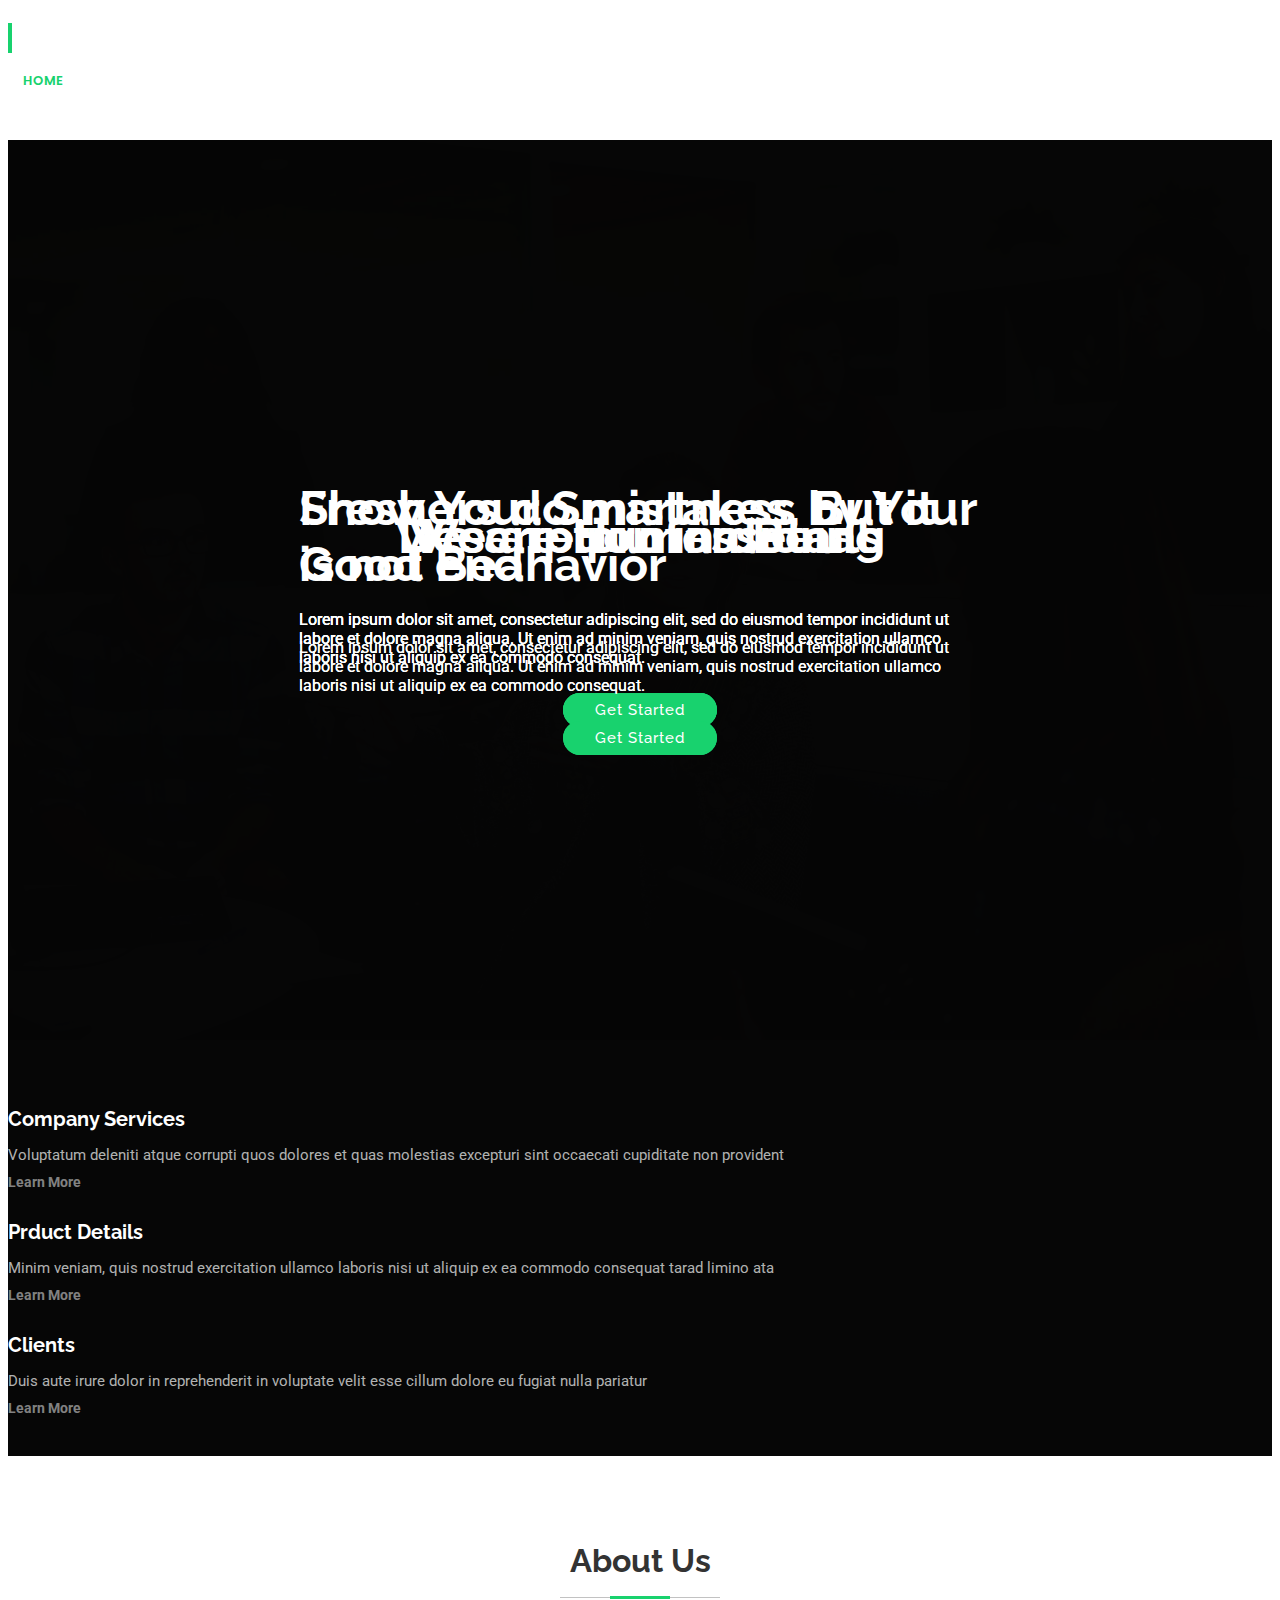
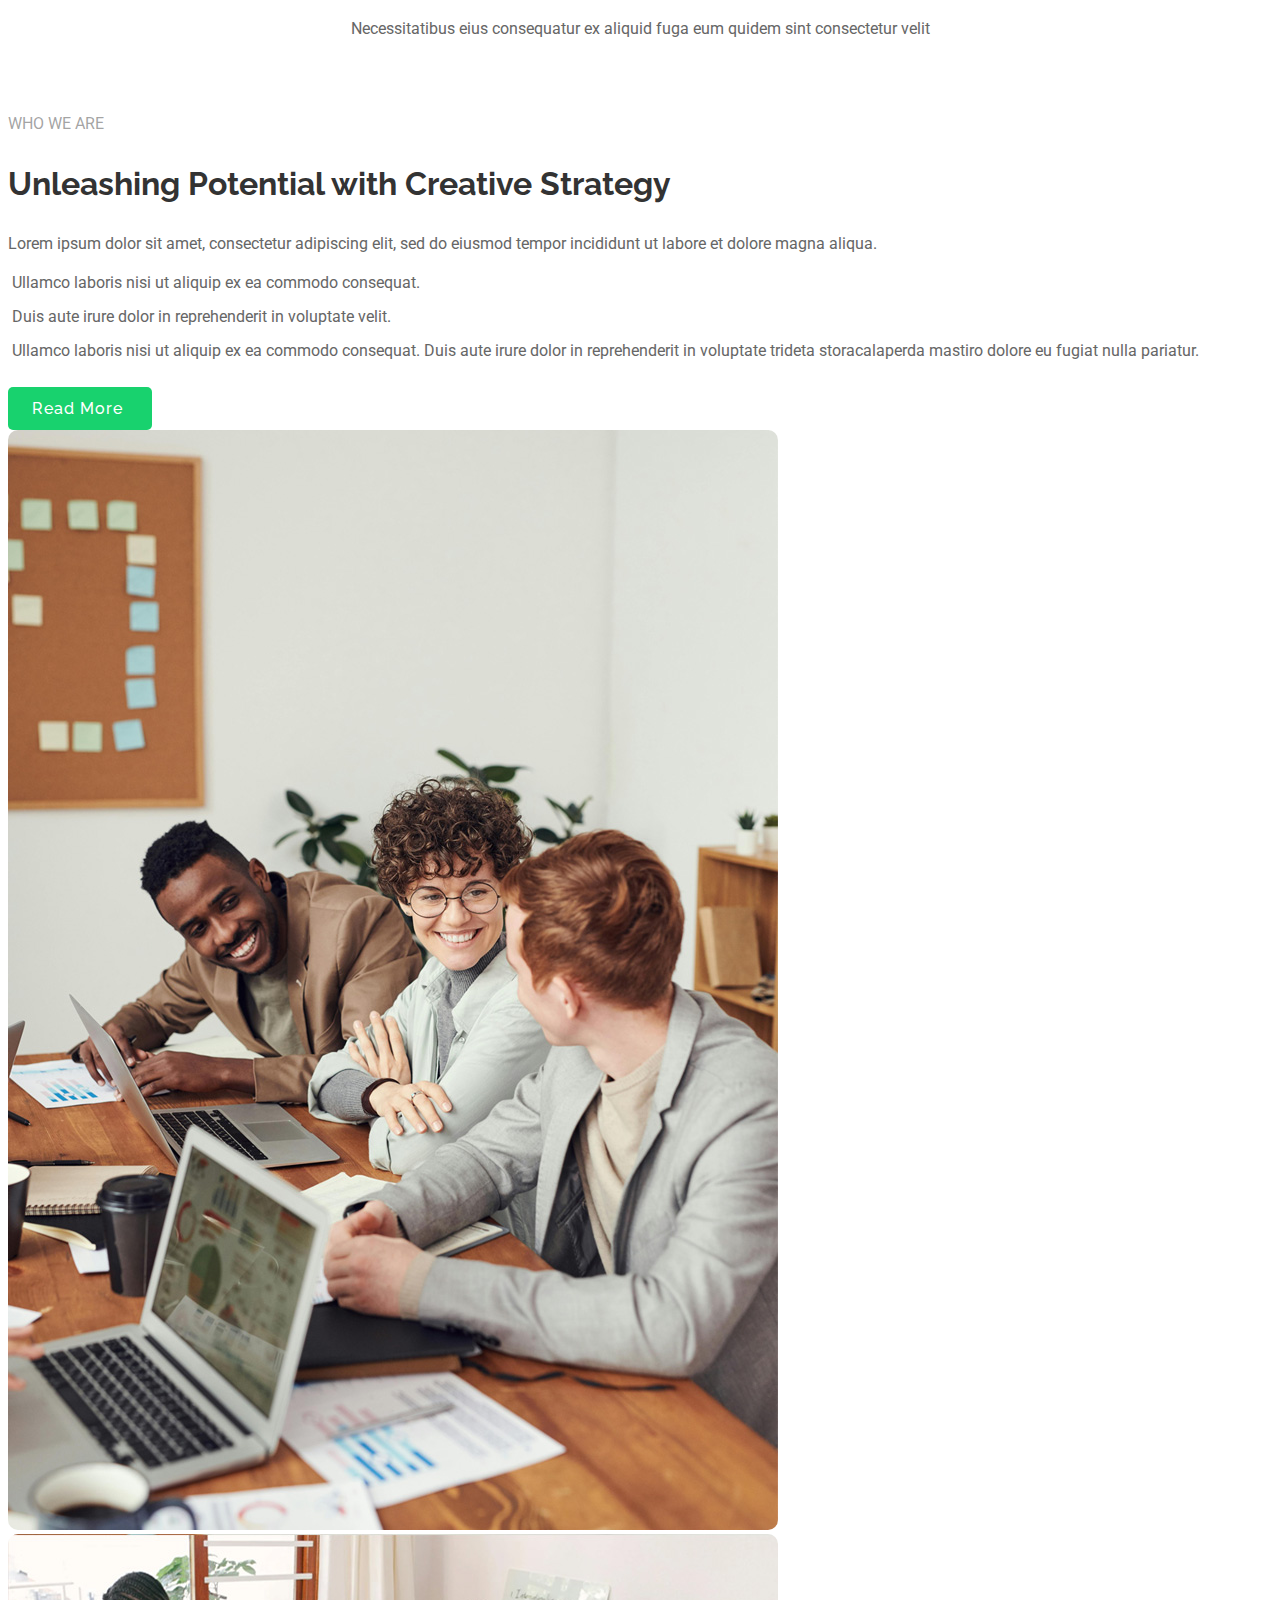
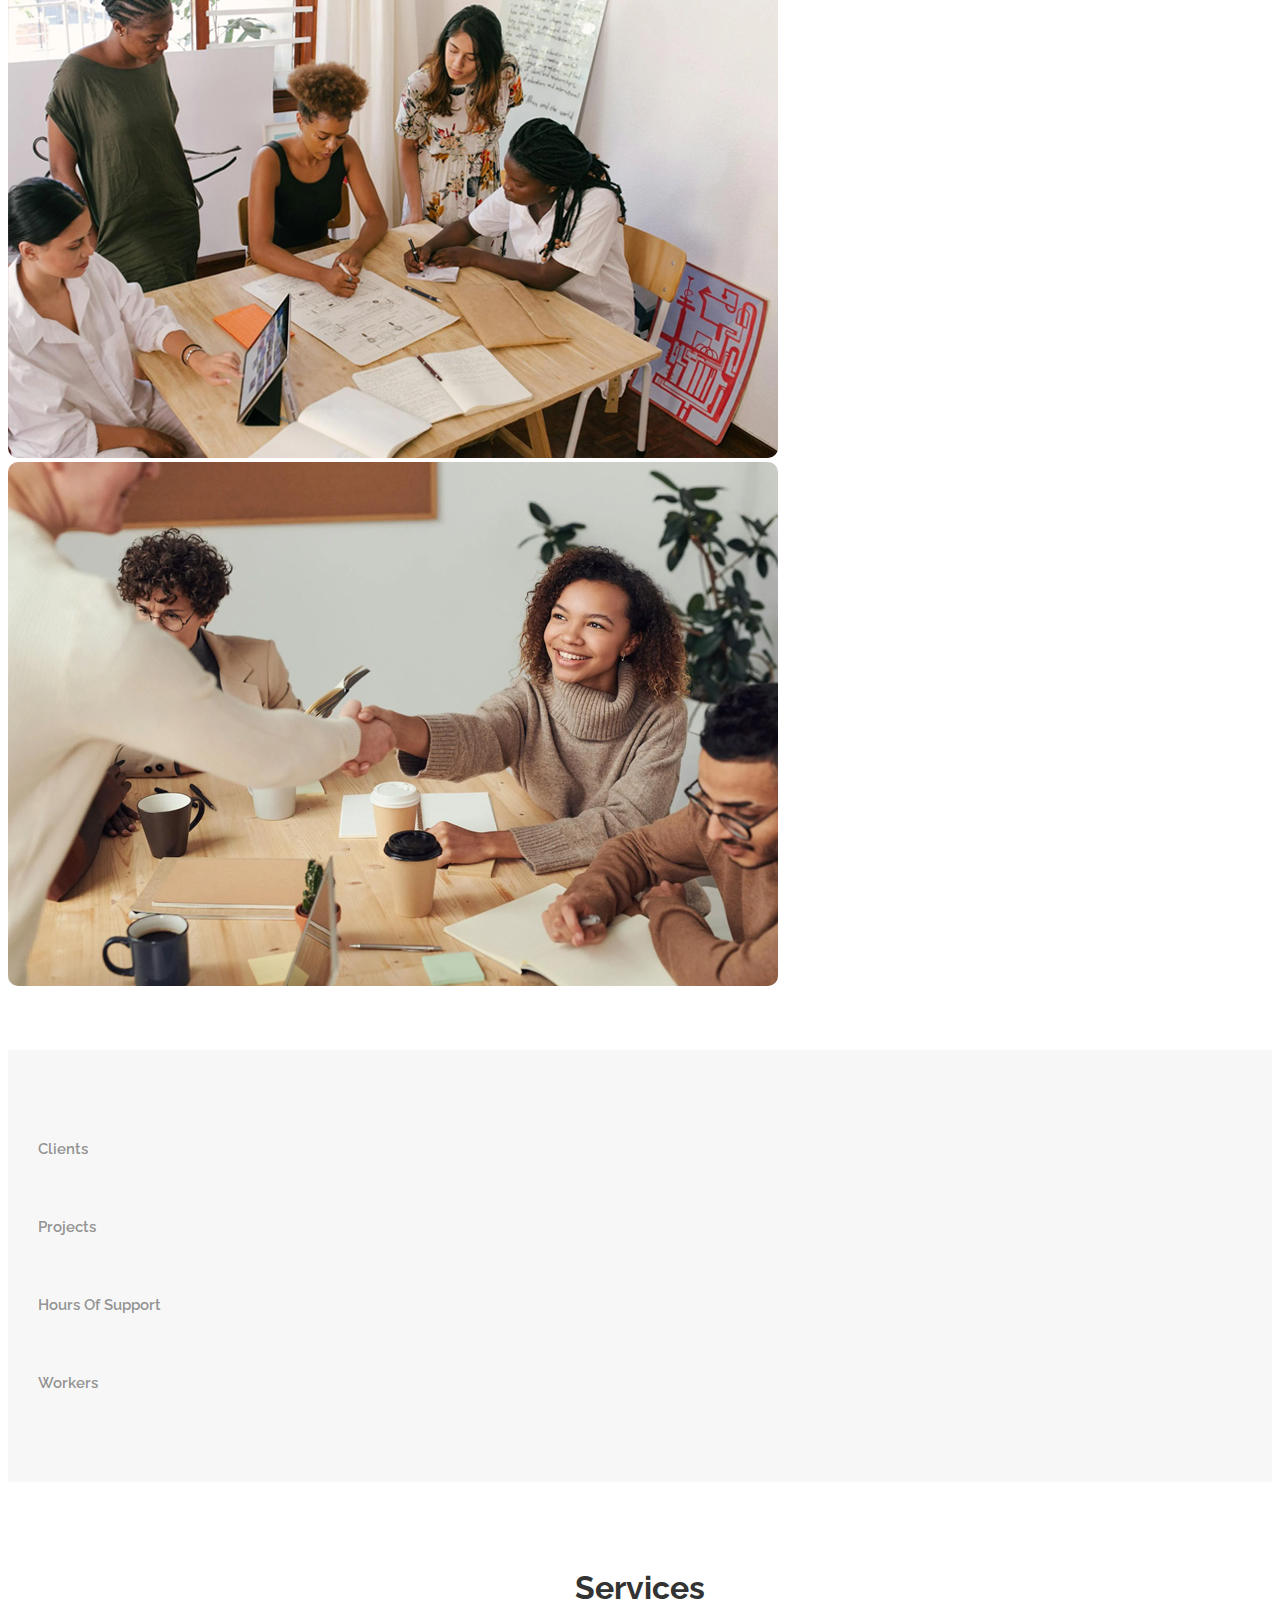
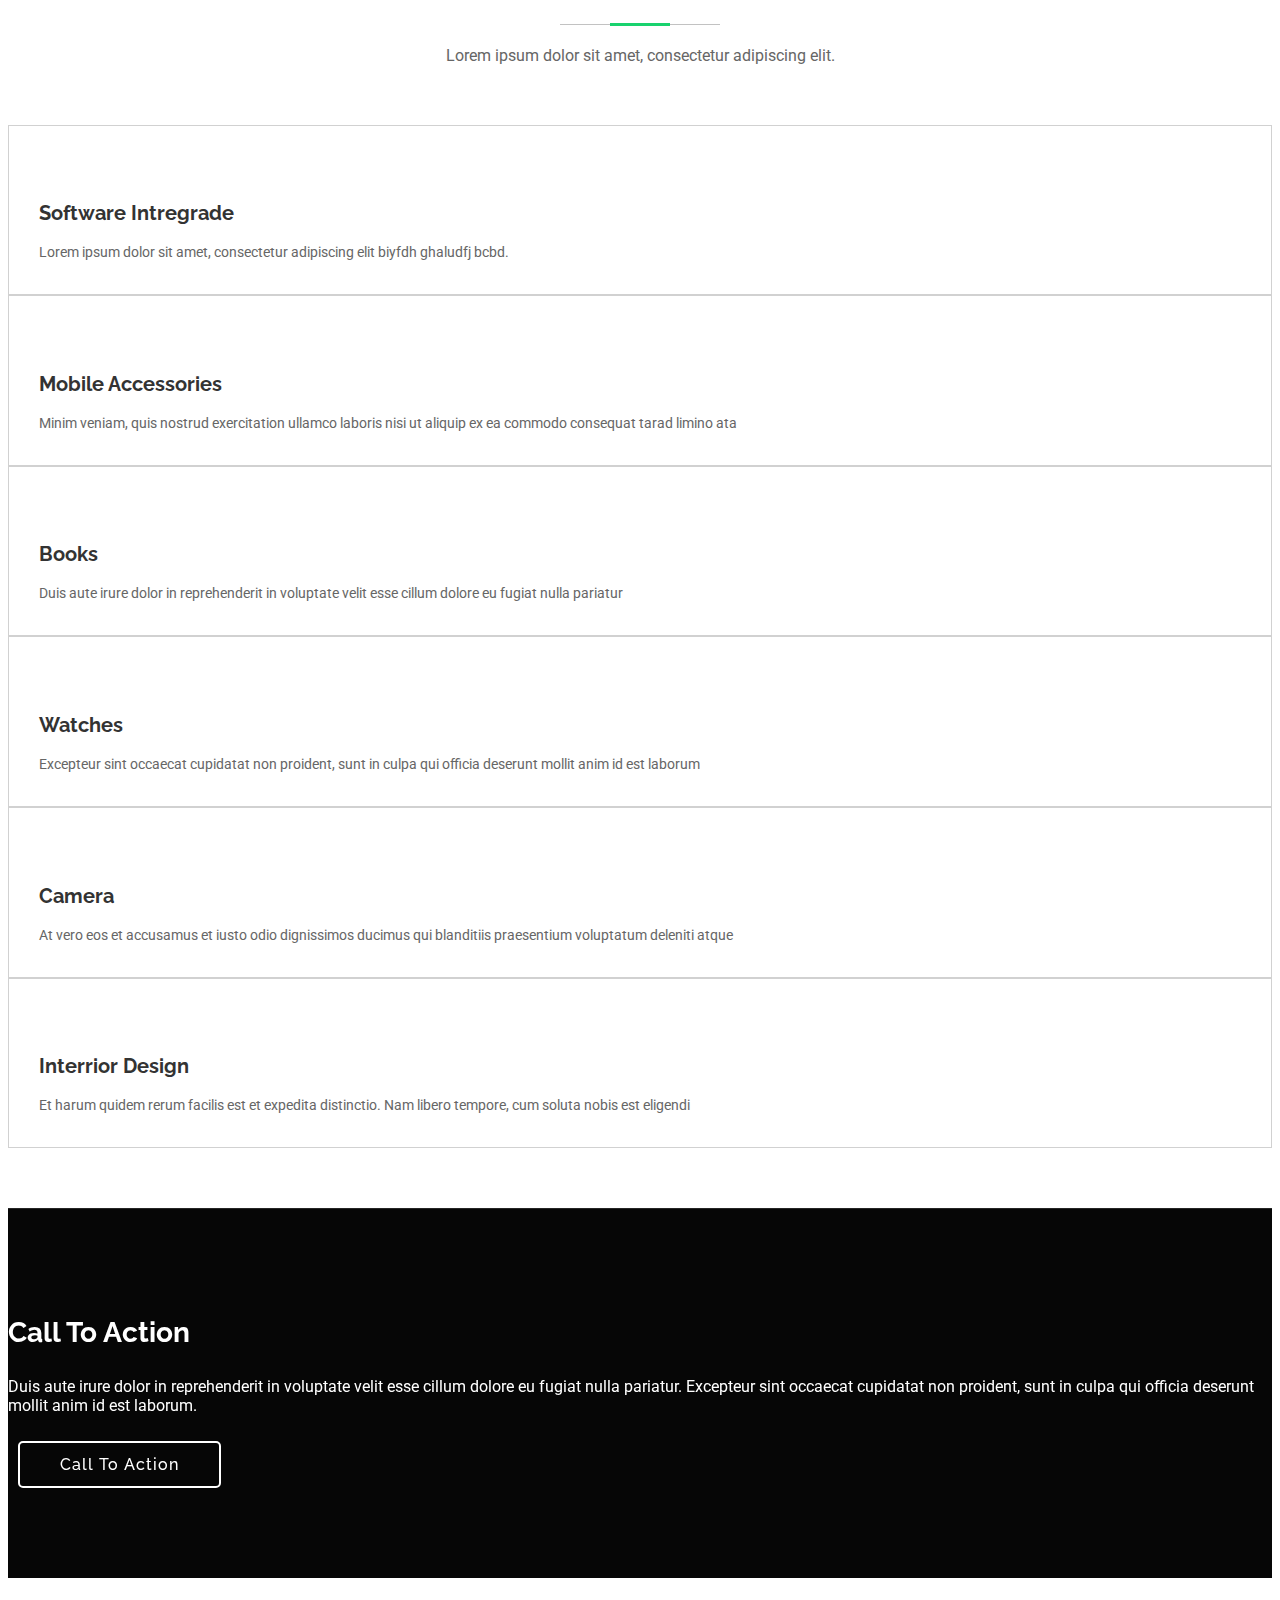
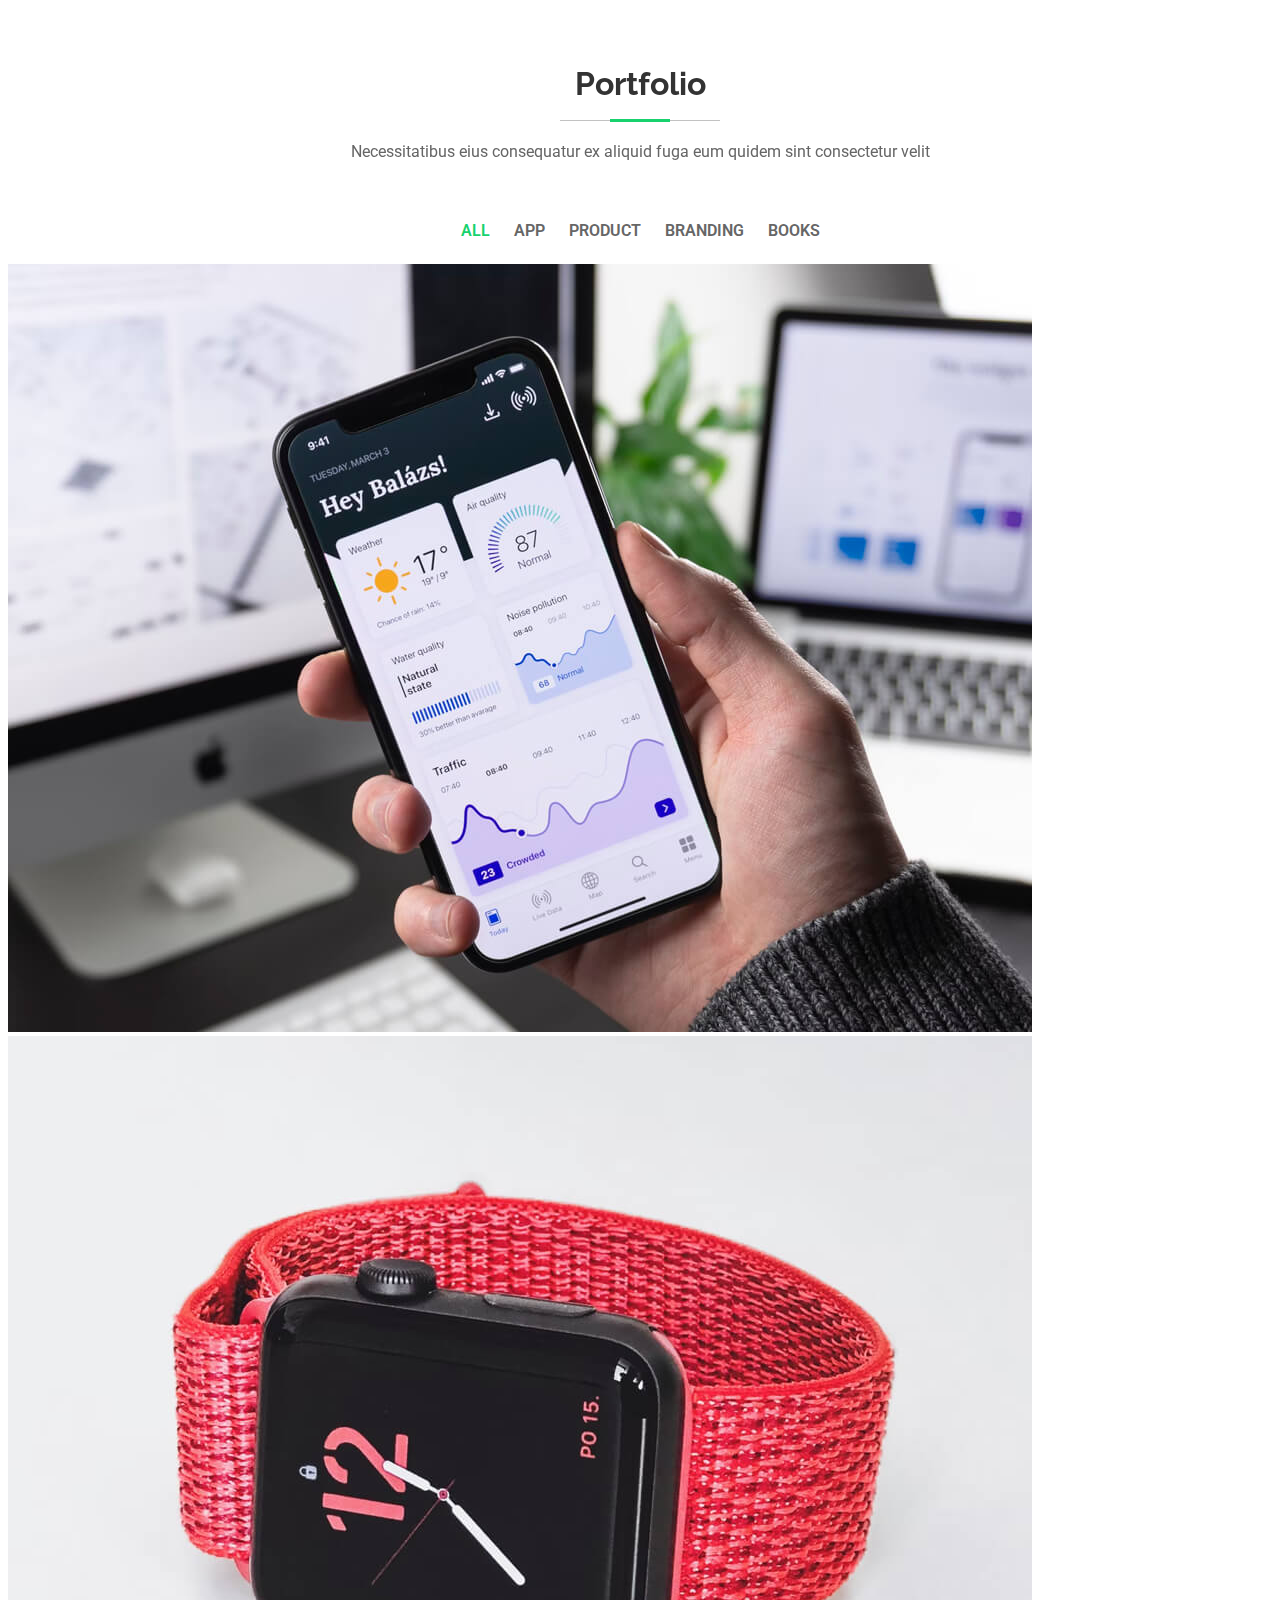
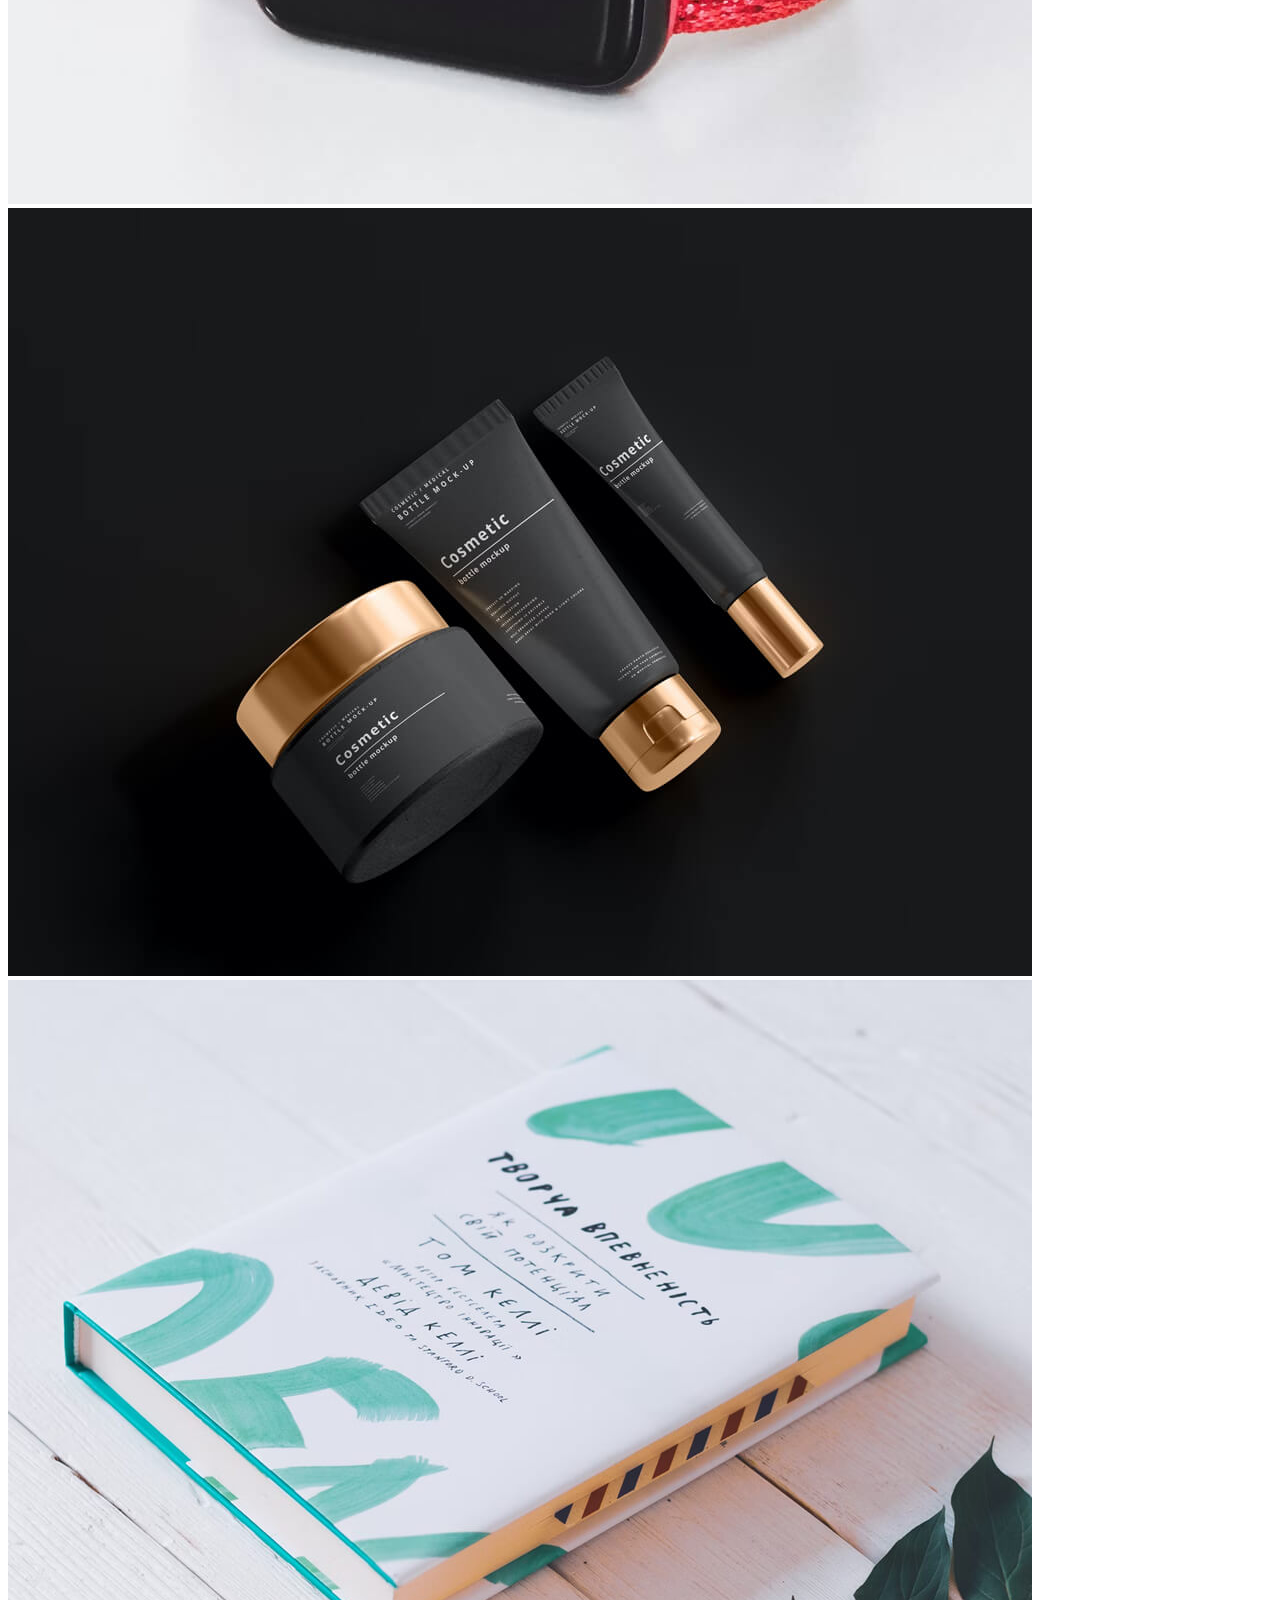
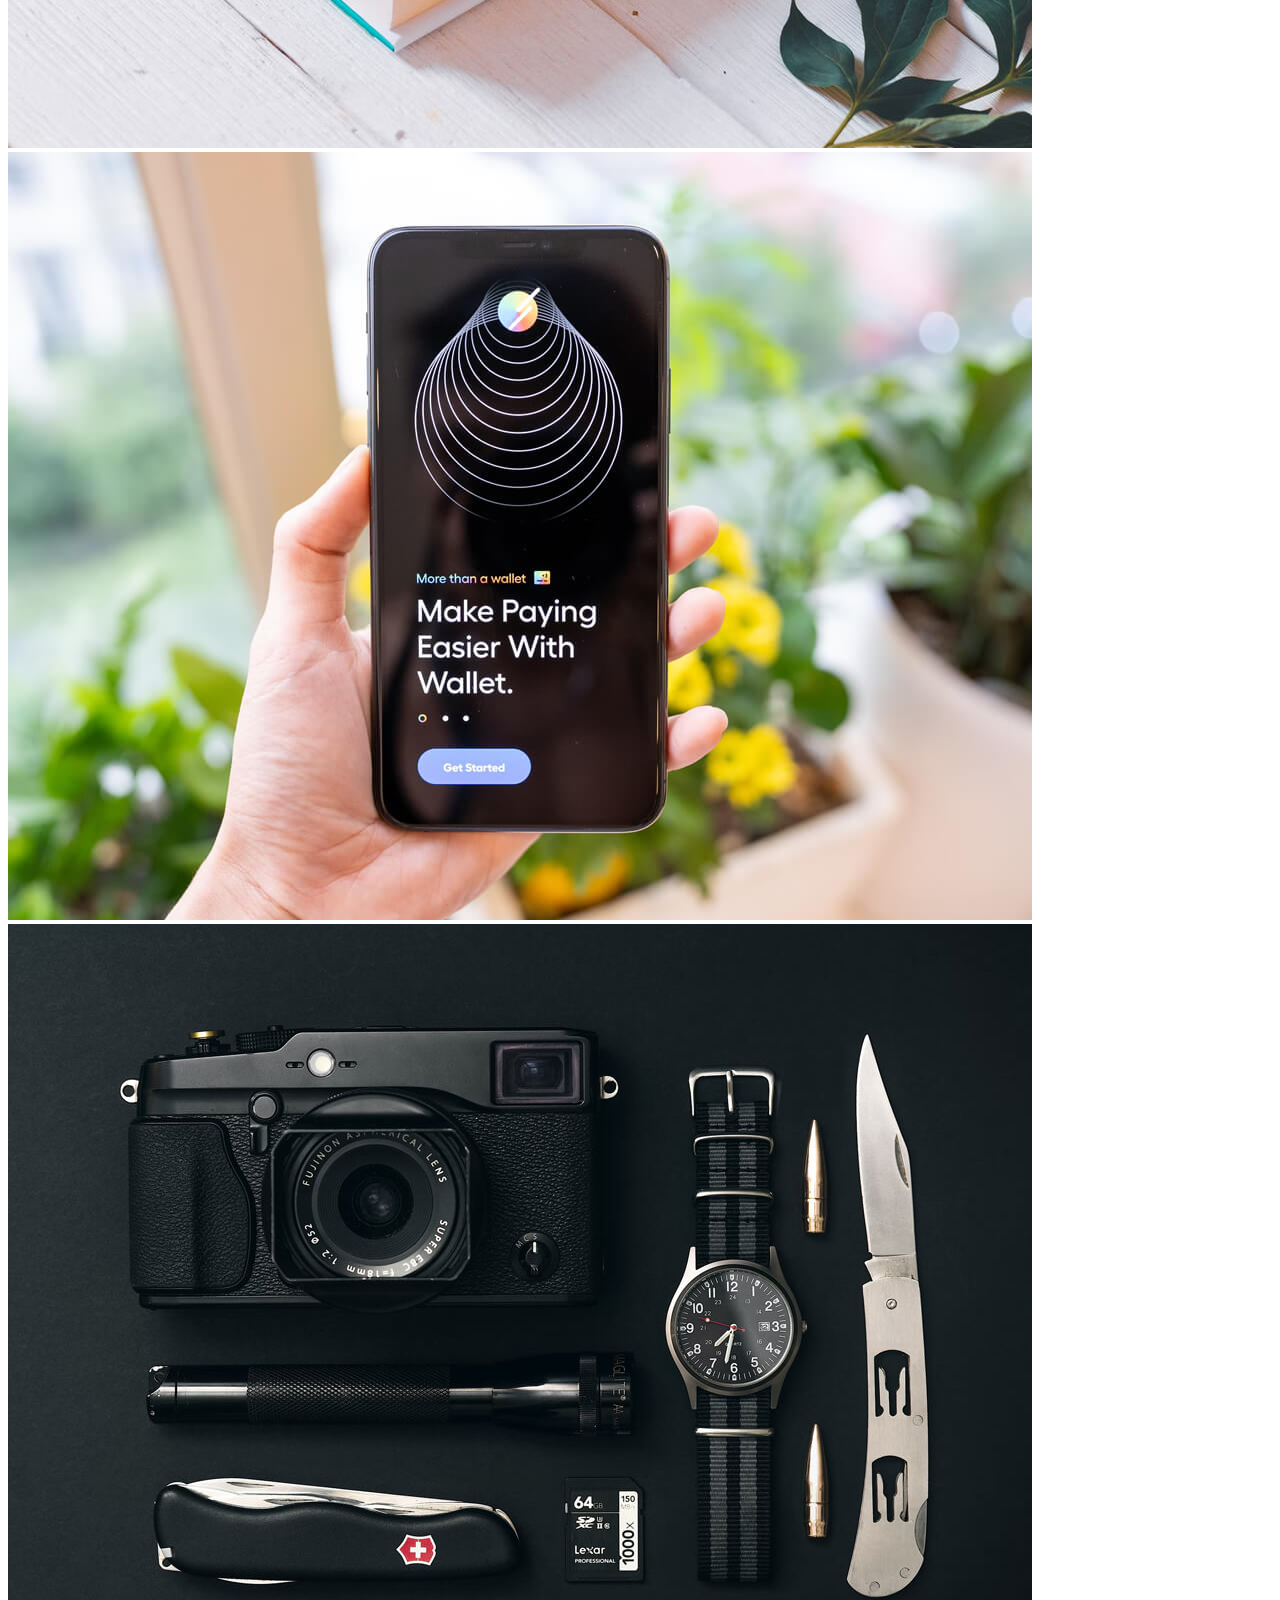
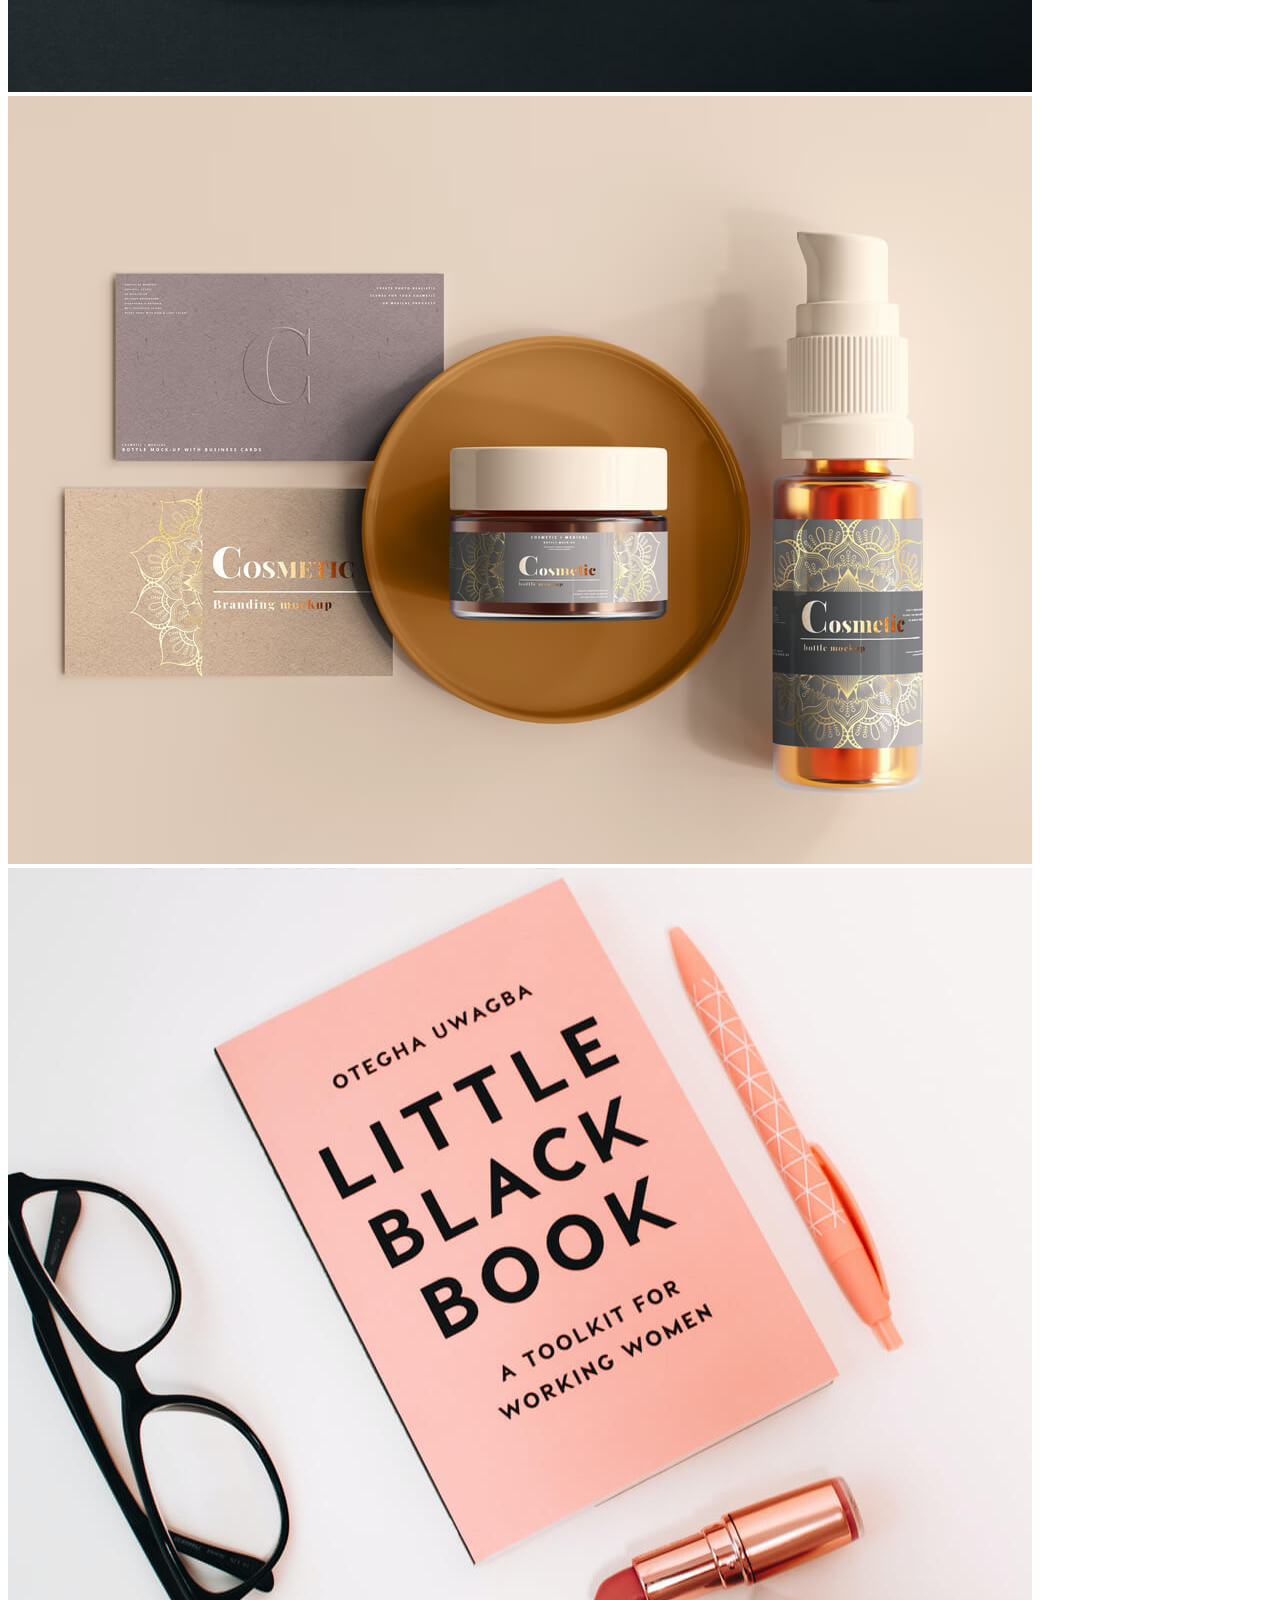
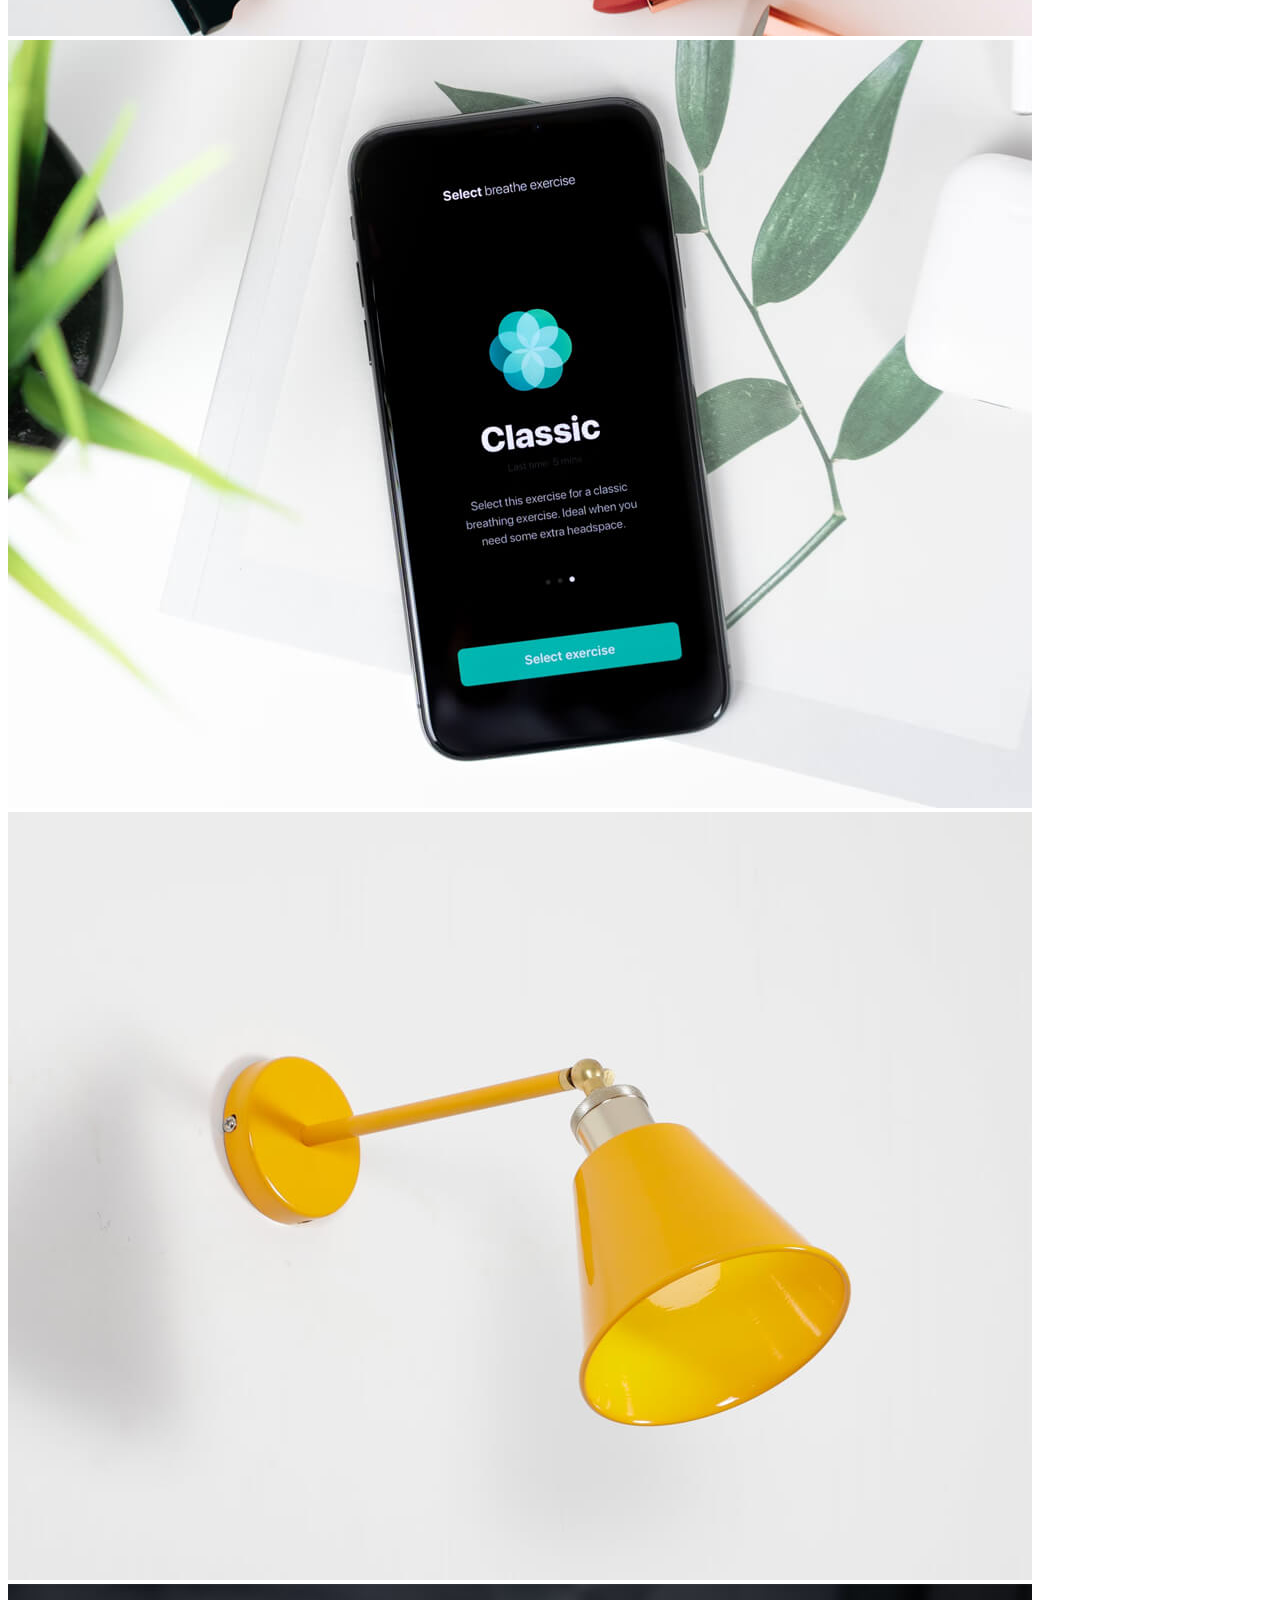
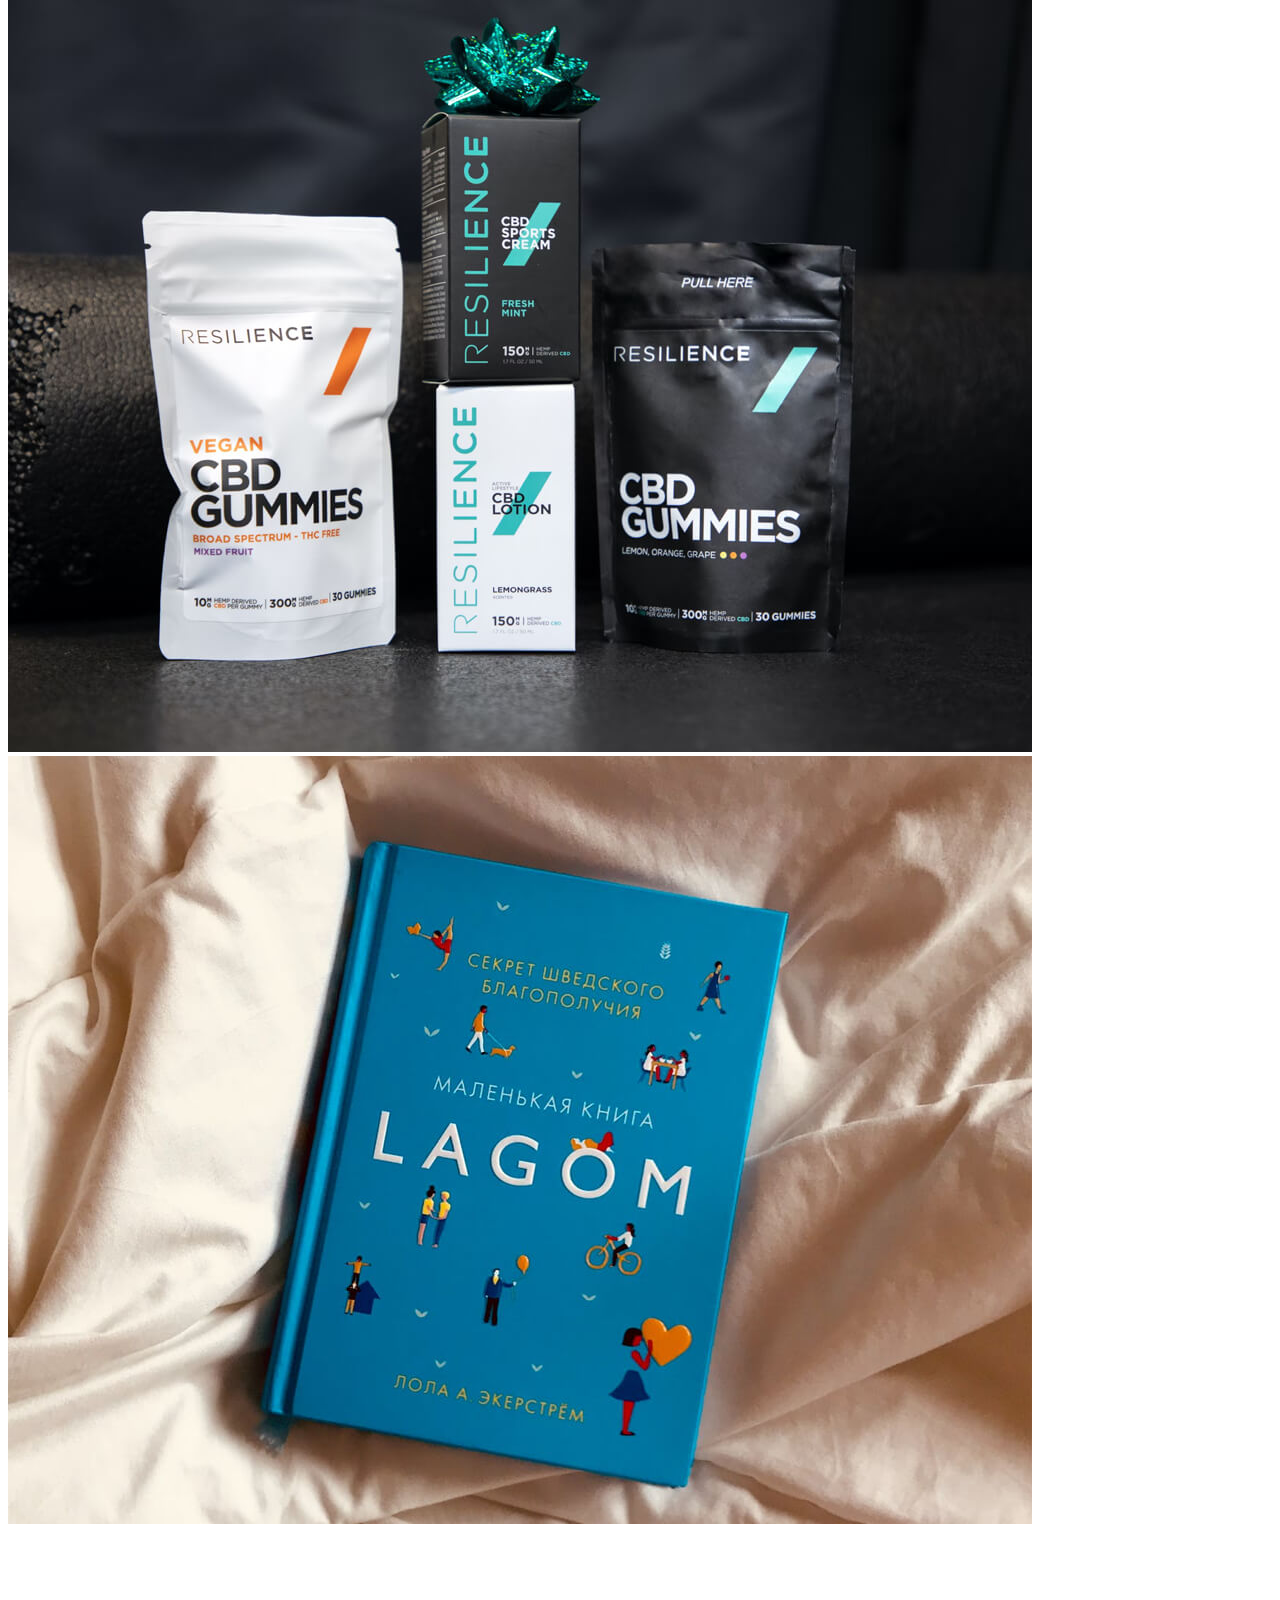
<file: index.html>
<!DOCTYPE html>
<html lang="en">

<head>
  <meta charset="utf-8">
  <meta content="width=device-width, initial-scale=1.0" name="viewport">
  <title>Dreamio Online Wholesale Web page </title>
  <meta name="description" content="">
  <meta name="keywords" content="">

  <!-- Favicons -->
  <link href="img/favicon.png" rel="icon">
  <link href="img/apple-touch-icon.png" rel="apple-touch-icon">

  <!-- Fonts -->
  <link href="https://fonts.googleapis.com" rel="preconnect">
  <link href="https://fonts.gstatic.com" rel="preconnect" crossorigin>
  <link href="https://fonts.googleapis.com/css2?family=Roboto:ital,wght@0,100;0,300;0,400;0,500;0,700;0,900;1,100;1,300;1,400;1,500;1,700;1,900&family=Poppins:ital,wght@0,100;0,200;0,300;0,400;0,500;0,600;0,700;0,800;0,900;1,100;1,200;1,300;1,400;1,500;1,600;1,700;1,800;1,900&family=Raleway:ital,wght@0,100;0,200;0,300;0,400;0,500;0,600;0,700;0,800;0,900;1,100;1,200;1,300;1,400;1,500;1,600;1,700;1,800;1,900&display=swap" rel="stylesheet">

  <!-- CDN CSS Files -->
  <link href="https://cdn.jsdelivr.net/npm/bootstrap@5.0.2/dist/css/bootstrap.min.css" rel="stylesheet" integrity="sha384-EVSTQN3/azprG1Anm3QDgpJLIm9Nao0Yz1ztcQTwFspd3yD65VohhpuuCOmLASjC" crossorigin="anonymous">

  <!-- CDN CSS Files -->
   <script src="https://cdn.jsdelivr.net/npm/bootstrap@5.0.2/dist/js/bootstrap.bundle.min.js" integrity="sha384-MrcW6ZMFYlzcLA8Nl+NtUVF0sA7MsXsP1UyJoMp4YLEuNSfAP+JcXn/tWtIaxVXM" crossorigin="anonymous"></script>
  <!-- Main CSS File -->
  <link href="css/main.css" rel="stylesheet">


</head>

<body class="index-page">

  <header id="header" class="header d-flex align-items-center fixed-top">
    <div class="container-fluid container-xl position-relative d-flex align-items-center justify-content-between">

      <a href="index.html" class="logo d-flex align-items-center">
        <!-- Uncomment the line below if you also wish to use an image logo -->
        <!-- <img src="img/logo.png" alt=""> -->
        <h1 class="sitename">Dreamio</h1>
      </a>

      <nav id="navmenu" class="navmenu">
        <ul>
          <li><a href="#hero" class="active">Home</a></li>
          <li><a href="#about">About</a></li>
          <li><a href="#services">Services</a></li>
          <li><a href="#portfolio">Portfolio</a></li>
          <li><a href="#team">Team</a></li>
          <li><a href="#pricing">Blog</a></li>
          <li class="dropdown"><a href="#"><span>Dropdown</span> <i class="bi bi-chevron-down toggle-dropdown"></i></a>
            <ul>
              <li><a href="#">Dropdown 1</a></li>
              <li class="dropdown"><a href="#"><span>Deep Dropdown</span> <i class="bi bi-chevron-down toggle-dropdown"></i></a>
                <ul>
                  <li><a href="#">Deep Dropdown 1</a></li>
                  <li><a href="#">Deep Dropdown 2</a></li>
                  <li><a href="#">Deep Dropdown 3</a></li>
                  <li><a href="#">Deep Dropdown 4</a></li>
                  <li><a href="#">Deep Dropdown 5</a></li>
                </ul>
              </li>
              <li><a href="#">Dropdown 2</a></li>
              <li><a href="#">Dropdown 3</a></li>
              <li><a href="#">Dropdown 4</a></li>
            </ul>
          </li>
          <li><a href="#contact">Contact</a></li>
        </ul>
        <i class="mobile-nav-toggle d-xl-none bi bi-list"></i>
      </nav>

    </div>
  </header>

  <main class="main">

    <!-- Hero Section -->
    <section id="hero" class="hero section dark-background">

      <div id="hero-carousel" class="carousel slide carousel-fade" data-bs-ride="carousel" data-bs-interval="5000">

        <div class="carousel-item active">
          <img src="img/hero-carousel/hero-carousel-1.jpg" alt="">
          <div class="carousel-container">
            <h2>We are professional</h2>
            <p>Lorem ipsum dolor sit amet, consectetur adipiscing elit, sed do eiusmod tempor incididunt ut labore et dolore magna aliqua. Ut enim ad minim veniam, quis nostrud exercitation ullamco laboris nisi ut aliquip ex ea commodo consequat.</p>
            <a href="#featured-services" class="btn-get-started">Get Started</a>
          </div>
        </div><!-- End Carousel Item -->

        <div class="carousel-item">
          <img src="img/hero-carousel/hero-carousel-2.jpg" alt="">
          <div class="carousel-container">
            <h2>We are Human Being</h2>
            <p>Lorem ipsum dolor sit amet, consectetur adipiscing elit, sed do eiusmod tempor incididunt ut labore et dolore magna aliqua. Ut enim ad minim veniam, quis nostrud exercitation ullamco laboris nisi ut aliquip ex ea commodo consequat.</p>
            <a href="#featured-services" class="btn-get-started">Get Started</a>
          </div>
        </div><!-- End Carousel Item -->

        <div class="carousel-item">
          <img src="img/hero-carousel/hero-carousel-3.jpg" alt="">
          <div class="carousel-container">
            <h2>Freshers do mistakes, But it is not end </h2>
            <p>Lorem ipsum dolor sit amet, consectetur adipiscing elit, sed do eiusmod tempor incididunt ut labore et dolore magna aliqua. Ut enim ad minim veniam, quis nostrud exercitation ullamco laboris nisi ut aliquip ex ea commodo consequat.</p>
            <a href="#featured-services" class="btn-get-started">Get Started</a>
          </div>
        </div><!-- End Carousel Item -->

        <div class="carousel-item">
          <img src="img/hero-carousel/hero-carousel-4.jpg" alt="">
          <div class="carousel-container">
            <h2>Description in details</h2>
            <p>Lorem ipsum dolor sit amet, consectetur adipiscing elit, sed do eiusmod tempor incididunt ut labore et dolore magna aliqua. Ut enim ad minim veniam, quis nostrud exercitation ullamco laboris nisi ut aliquip ex ea commodo consequat.</p>
            <a href="#featured-services" class="btn-get-started">Get Started</a>
          </div>
        </div><!-- End Carousel Item -->

        <div class="carousel-item">
          <img src="img/hero-carousel/hero-carousel-5.jpg" alt="">
          <div class="carousel-container">
            <h2>Show Your Smartness by Your Good Beahavior</h2>
            <p>Lorem ipsum dolor sit amet, consectetur adipiscing elit, sed do eiusmod tempor incididunt ut labore et dolore magna aliqua. Ut enim ad minim veniam, quis nostrud exercitation ullamco laboris nisi ut aliquip ex ea commodo consequat.</p>
            <a href="#featured-services" class="btn-get-started">Get Started</a>
          </div>
        </div><!-- End Carousel Item -->

        <a class="carousel-control-prev" href="#hero-carousel" role="button" data-bs-slide="prev">
          <span class="carousel-control-prev-icon bi bi-chevron-left" aria-hidden="true"></span>
        </a>

        <a class="carousel-control-next" href="#hero-carousel" role="button" data-bs-slide="next">
          <span class="carousel-control-next-icon bi bi-chevron-right" aria-hidden="true"></span>
        </a>

        <ol class="carousel-indicators"></ol>

      </div>

    </section><!-- /Hero Section -->

    <!-- Featured Services Section -->
    <section id="featured-services" class="featured-services section dark-background">

      <div class="container">

        <div class="row gy-4">

          <div class="col-lg-4 col-md-6 service-item d-flex" data-aos="fade-up" data-aos-delay="100">
            <div class="icon flex-shrink-0"><i class="bi bi-briefcase"></i></div>
            <div>
              <h4 class="title">Company Services</h4>
              <p class="description">Voluptatum deleniti atque corrupti quos dolores et quas molestias excepturi sint occaecati cupiditate non provident</p>
              <a href="service-details.html" class="readmore stretched-link"><span>Learn More</span><i class="bi bi-arrow-right"></i></a>
            </div>
          </div>
          <!-- End Service Item -->

          <div class="col-lg-4 col-md-6 service-item d-flex" data-aos="fade-up" data-aos-delay="200">
            <div class="icon flex-shrink-0"><i class="bi bi-card-checklist"></i></div>
            <div>
              <h4 class="title">Prduct Details</h4>
              <p class="description">Minim veniam, quis nostrud exercitation ullamco laboris nisi ut aliquip ex ea commodo consequat tarad limino ata</p>
              <a href="service-details.html" class="readmore stretched-link"><span>Learn More</span><i class="bi bi-arrow-right"></i></a>
            </div>
          </div><!-- End Service Item -->

          <div class="col-lg-4 col-md-6 service-item d-flex" data-aos="fade-up" data-aos-delay="300">
            <div class="icon flex-shrink-0"><i class="bi bi-bar-chart"></i></div>
            <div>
              <h4 class="title">Clients</h4>
              <p class="description">Duis aute irure dolor in reprehenderit in voluptate velit esse cillum dolore eu fugiat nulla pariatur</p>
              <a href="service-details.html" class="readmore stretched-link"><span>Learn More</span><i class="bi bi-arrow-right"></i></a>
            </div>
          </div><!-- End Service Item -->

        </div>

      </div>

    </section><!-- /Featured Services Section -->

    <!-- About Section -->
    <section id="about" class="about section">

      <!-- Section Title -->
      <div class="container section-title" data-aos="fade-up">
        <h2>About Us</h2>
        <p>Necessitatibus eius consequatur ex aliquid fuga eum quidem sint consectetur velit</p>
      </div><!-- End Section Title -->

      <div class="container">

        <div class="row gy-4">

          <div class="col-lg-6 content" data-aos="fade-up" data-aos-delay="100">
            <p class="who-we-are">Who We Are</p>
            <h3>Unleashing Potential with Creative Strategy</h3>
            <p class="fst-italic">
              Lorem ipsum dolor sit amet, consectetur adipiscing elit, sed do eiusmod tempor incididunt ut labore et dolore
              magna aliqua.
            </p>
            <ul>
              <li><i class="bi bi-check-circle"></i> <span>Ullamco laboris nisi ut aliquip ex ea commodo consequat.</span></li>
              <li><i class="bi bi-check-circle"></i> <span>Duis aute irure dolor in reprehenderit in voluptate velit.</span></li>
              <li><i class="bi bi-check-circle"></i> <span>Ullamco laboris nisi ut aliquip ex ea commodo consequat. Duis aute irure dolor in reprehenderit in voluptate trideta storacalaperda mastiro dolore eu fugiat nulla pariatur.</span></li>
            </ul>
            <a href="#" class="read-more"><span>Read More</span><i class="bi bi-arrow-right"></i></a>
          </div>

          <div class="col-lg-6 about-images" data-aos="fade-up" data-aos-delay="200">
            <div class="row gy-4">
              <div class="col-lg-6">
                <img src="img/about-company-1.jpg" class="img-fluid" alt="">
              </div>
              <div class="col-lg-6">
                <div class="row gy-4">
                  <div class="col-lg-12">
                    <img src="img/about-company-2.jpg" class="img-fluid" alt="">
                  </div>
                  <div class="col-lg-12">
                    <img src="img/about-company-3.jpg" class="img-fluid" alt="">
                  </div>
                </div>
              </div>
            </div>

          </div>

        </div>

      </div>
    </section><!-- /About Section -->

    <!-- Stats Section -->
    <section id="stats" class="stats section light-background">

      <div class="container" data-aos="fade-up" data-aos-delay="100">

        <div class="row gy-4">

          <div class="col-lg-3 col-md-6">
            <div class="stats-item text-center w-100 h-100">
              <span data-purecounter-start="0" data-purecounter-end="232" data-purecounter-duration="1" class="purecounter"></span>
              <p>Clients</p>
            </div>
          </div><!-- End Stats Item -->

          <div class="col-lg-3 col-md-6">
            <div class="stats-item text-center w-100 h-100">
              <span data-purecounter-start="0" data-purecounter-end="521" data-purecounter-duration="1" class="purecounter"></span>
              <p>Projects</p>
            </div>
          </div><!-- End Stats Item -->

          <div class="col-lg-3 col-md-6">
            <div class="stats-item text-center w-100 h-100">
              <span data-purecounter-start="0" data-purecounter-end="1453" data-purecounter-duration="1" class="purecounter"></span>
              <p>Hours Of Support</p>
            </div>
          </div><!-- End Stats Item -->

          <div class="col-lg-3 col-md-6">
            <div class="stats-item text-center w-100 h-100">
              <span data-purecounter-start="0" data-purecounter-end="32" data-purecounter-duration="1" class="purecounter"></span>
              <p>Workers</p>
            </div>
          </div><!-- End Stats Item -->

        </div>

      </div>

    </section><!-- /Stats Section -->

    <!-- Services Section -->
    <section id="services" class="services section">

      <!-- Section Title -->
      <div class="container section-title" data-aos="fade-up">
        <h2>Services</h2>
        <p>Lorem ipsum dolor sit amet, consectetur adipiscing elit.</p>
      </div><!-- End Section Title -->

      <div class="container">

        <div class="row gy-4">

          <div class="col-md-6" data-aos="fade-up" data-aos-delay="100">
            <div class="service-item d-flex position-relative h-100">
              <i class="bi bi-briefcase icon flex-shrink-0"></i>
              <div>
                <h4 class="title"><a href="service-details.html" class="stretched-link">Software Intregrade</a></h4>
                <p class="description">Lorem ipsum dolor sit amet, consectetur adipiscing elit biyfdh ghaludfj bcbd.</p>
              </div>
            </div>
          </div><!-- End Service Item -->

          <div class="col-md-6" data-aos="fade-up" data-aos-delay="200">
            <div class="service-item d-flex position-relative h-100">
              <i class="bi bi-card-checklist icon flex-shrink-0"></i>
              <div>
                <h4 class="title"><a href="service-details.html" class="stretched-link">Mobile Accessories</a></h4>
                <p class="description">Minim veniam, quis nostrud exercitation ullamco laboris nisi ut aliquip ex ea commodo consequat tarad limino ata</p>
              </div>
            </div>
          </div><!-- End Service Item -->

          <div class="col-md-6" data-aos="fade-up" data-aos-delay="300">
            <div class="service-item d-flex position-relative h-100">
              <i class="bi bi-bar-chart icon flex-shrink-0"></i>
              <div>
                <h4 class="title"><a href="service-details.html" class="stretched-link">Books </a></h4>
                <p class="description">Duis aute irure dolor in reprehenderit in voluptate velit esse cillum dolore eu fugiat nulla pariatur</p>
              </div>
            </div>
          </div><!-- End Service Item -->

          <div class="col-md-6" data-aos="fade-up" data-aos-delay="400">
            <div class="service-item d-flex position-relative h-100">
              <i class="bi bi-binoculars icon flex-shrink-0"></i>
              <div>
                <h4 class="title"><a href="service-details.html" class="stretched-link">Watches</a></h4>
                <p class="description">Excepteur sint occaecat cupidatat non proident, sunt in culpa qui officia deserunt mollit anim id est laborum</p>
              </div>
            </div>
          </div><!-- End Service Item -->

          <div class="col-md-6" data-aos="fade-up" data-aos-delay="500">
            <div class="service-item d-flex position-relative h-100">
              <i class="bi bi-brightness-high icon flex-shrink-0"></i>
              <div>
                <h4 class="title"><a href="service-details.html" class="stretched-link">Camera</a></h4>
                <p class="description">At vero eos et accusamus et iusto odio dignissimos ducimus qui blanditiis praesentium voluptatum deleniti atque</p>
              </div>
            </div>
          </div><!-- End Service Item -->

          <div class="col-md-6" data-aos="fade-up" data-aos-delay="600">
            <div class="service-item d-flex position-relative h-100">
              <i class="bi bi-calendar4-week icon flex-shrink-0"></i>
              <div>
                <h4 class="title"><a href="service-details.html" class="stretched-link">Interrior Design</a></h4>
                <p class="description">Et harum quidem rerum facilis est et expedita distinctio. Nam libero tempore, cum soluta nobis est eligendi</p>
              </div>
            </div>
          </div><!-- End Service Item -->

        </div>

      </div>

    </section><!-- /Services Section -->

    <!-- Call To Action Section -->
    <section id="call-to-action" class="call-to-action section dark-background">

      <img src="img/cta-bg.jpg" alt="">

      <div class="container">
        <div class="row justify-content-center" data-aos="zoom-in" data-aos-delay="100">
          <div class="col-xl-10">
            <div class="text-center">
              <h3>Call To Action</h3>
              <p>Duis aute irure dolor in reprehenderit in voluptate velit esse cillum dolore eu fugiat nulla pariatur. Excepteur sint occaecat cupidatat non proident, sunt in culpa qui officia deserunt mollit anim id est laborum.</p>
              <a class="cta-btn" href="#">Call To Action</a>
            </div>
          </div>
        </div>
      </div>

    </section><!-- /Call To Action Section -->

    <!-- Portfolio Section -->
    <section id="portfolio" class="portfolio section">

      <!-- Section Title -->
      <div class="container section-title" data-aos="fade-up">
        <h2>Portfolio</h2>
        <p>Necessitatibus eius consequatur ex aliquid fuga eum quidem sint consectetur velit</p>
      </div><!-- End Section Title -->

      <div class="container">

        <div class="isotope-layout" data-default-filter="*" data-layout="masonry" data-sort="original-order">

          <ul class="portfolio-filters isotope-filters" data-aos="fade-up" data-aos-delay="100">
            <li data-filter="*" class="filter-active">All</li>
            <li data-filter=".filter-app">App</li>
            <li data-filter=".filter-product">Product</li>
            <li data-filter=".filter-branding">Branding</li>
            <li data-filter=".filter-books">Books</li>
          </ul><!-- End Portfolio Filters -->

          <div class="row gy-4 isotope-container" data-aos="fade-up" data-aos-delay="200">

            <div class="col-lg-4 col-md-6 portfolio-item isotope-item filter-app">
              <img src="img/portfolio/app-1.jpg" class="img-fluid" alt="">
              <div class="portfolio-info">
                <h4>App 1</h4>
                <p>Lorem ipsum, dolor sit amet consectetur</p>
                <a href="img/portfolio/app-1.jpg" title="App 1" data-gallery="portfolio-gallery-app" class="glightbox preview-link"><i class="bi bi-zoom-in"></i></a>
                <a href="portfolio-details.html" title="More Details" class="details-link"><i class="bi bi-link-45deg"></i></a>
              </div>
            </div><!-- End Portfolio Item -->

            <div class="col-lg-4 col-md-6 portfolio-item isotope-item filter-product">
              <img src="img/portfolio/product-1.jpg" class="img-fluid" alt="">
              <div class="portfolio-info">
                <h4>Product 1</h4>
                <p>Lorem ipsum, dolor sit amet consectetur</p>
                <a href="img/portfolio/product-1.jpg" title="Product 1" data-gallery="portfolio-gallery-product" class="glightbox preview-link"><i class="bi bi-zoom-in"></i></a>
                <a href="portfolio-details.html" title="More Details" class="details-link"><i class="bi bi-link-45deg"></i></a>
              </div>
            </div><!-- End Portfolio Item -->

            <div class="col-lg-4 col-md-6 portfolio-item isotope-item filter-branding">
              <img src="img/portfolio/branding-1.jpg" class="img-fluid" alt="">
              <div class="portfolio-info">
                <h4>Branding 1</h4>
                <p>Lorem ipsum, dolor sit amet consectetur</p>
                <a href="img/portfolio/branding-1.jpg" title="Branding 1" data-gallery="portfolio-gallery-branding" class="glightbox preview-link"><i class="bi bi-zoom-in"></i></a>
                <a href="portfolio-details.html" title="More Details" class="details-link"><i class="bi bi-link-45deg"></i></a>
              </div>
            </div><!-- End Portfolio Item -->

            <div class="col-lg-4 col-md-6 portfolio-item isotope-item filter-books">
              <img src="img/portfolio/books-1.jpg" class="img-fluid" alt="">
              <div class="portfolio-info">
                <h4>Books 1</h4>
                <p>Lorem ipsum, dolor sit amet consectetur</p>
                <a href="img/portfolio/books-1.jpg" title="Branding 1" data-gallery="portfolio-gallery-book" class="glightbox preview-link"><i class="bi bi-zoom-in"></i></a>
                <a href="portfolio-details.html" title="More Details" class="details-link"><i class="bi bi-link-45deg"></i></a>
              </div>
            </div><!-- End Portfolio Item -->

            <div class="col-lg-4 col-md-6 portfolio-item isotope-item filter-app">
              <img src="img/portfolio/app-2.jpg" class="img-fluid" alt="">
              <div class="portfolio-info">
                <h4>App 2</h4>
                <p>Lorem ipsum, dolor sit amet consectetur</p>
                <a href="img/portfolio/app-2.jpg" title="App 2" data-gallery="portfolio-gallery-app" class="glightbox preview-link"><i class="bi bi-zoom-in"></i></a>
                <a href="portfolio-details.html" title="More Details" class="details-link"><i class="bi bi-link-45deg"></i></a>
              </div>
            </div><!-- End Portfolio Item -->

            <div class="col-lg-4 col-md-6 portfolio-item isotope-item filter-product">
              <img src="img/portfolio/product-2.jpg" class="img-fluid" alt="">
              <div class="portfolio-info">
                <h4>Product 2</h4>
                <p>Lorem ipsum, dolor sit amet consectetur</p>
                <a href="img/portfolio/product-2.jpg" title="Product 2" data-gallery="portfolio-gallery-product" class="glightbox preview-link"><i class="bi bi-zoom-in"></i></a>
                <a href="portfolio-details.html" title="More Details" class="details-link"><i class="bi bi-link-45deg"></i></a>
              </div>
            </div><!-- End Portfolio Item -->

            <div class="col-lg-4 col-md-6 portfolio-item isotope-item filter-branding">
              <img src="img/portfolio/branding-2.jpg" class="img-fluid" alt="">
              <div class="portfolio-info">
                <h4>Branding 2</h4>
                <p>Lorem ipsum, dolor sit amet consectetur</p>
                <a href="img/portfolio/branding-2.jpg" title="Branding 2" data-gallery="portfolio-gallery-branding" class="glightbox preview-link"><i class="bi bi-zoom-in"></i></a>
                <a href="portfolio-details.html" title="More Details" class="details-link"><i class="bi bi-link-45deg"></i></a>
              </div>
            </div><!-- End Portfolio Item -->

            <div class="col-lg-4 col-md-6 portfolio-item isotope-item filter-books">
              <img src="img/portfolio/books-2.jpg" class="img-fluid" alt="">
              <div class="portfolio-info">
                <h4>Books 2</h4>
                <p>Lorem ipsum, dolor sit amet consectetur</p>
                <a href="img/portfolio/books-2.jpg" title="Branding 2" data-gallery="portfolio-gallery-book" class="glightbox preview-link"><i class="bi bi-zoom-in"></i></a>
                <a href="portfolio-details.html" title="More Details" class="details-link"><i class="bi bi-link-45deg"></i></a>
              </div>
            </div><!-- End Portfolio Item -->

            <div class="col-lg-4 col-md-6 portfolio-item isotope-item filter-app">
              <img src="img/portfolio/app-3.jpg" class="img-fluid" alt="">
              <div class="portfolio-info">
                <h4>App 3</h4>
                <p>Lorem ipsum, dolor sit amet consectetur</p>
                <a href="img/portfolio/app-3.jpg" title="App 3" data-gallery="portfolio-gallery-app" class="glightbox preview-link"><i class="bi bi-zoom-in"></i></a>
                <a href="portfolio-details.html" title="More Details" class="details-link"><i class="bi bi-link-45deg"></i></a>
              </div>
            </div><!-- End Portfolio Item -->

            <div class="col-lg-4 col-md-6 portfolio-item isotope-item filter-product">
              <img src="img/portfolio/product-3.jpg" class="img-fluid" alt="">
              <div class="portfolio-info">
                <h4>Product 3</h4>
                <p>Lorem ipsum, dolor sit amet consectetur</p>
                <a href="img/portfolio/product-3.jpg" title="Product 3" data-gallery="portfolio-gallery-product" class="glightbox preview-link"><i class="bi bi-zoom-in"></i></a>
                <a href="portfolio-details.html" title="More Details" class="details-link"><i class="bi bi-link-45deg"></i></a>
              </div>
            </div><!-- End Portfolio Item -->

            <div class="col-lg-4 col-md-6 portfolio-item isotope-item filter-branding">
              <img src="img/portfolio/branding-3.jpg" class="img-fluid" alt="">
              <div class="portfolio-info">
                <h4>Branding 3</h4>
                <p>Lorem ipsum, dolor sit amet consectetur</p>
                <a href="img/portfolio/branding-3.jpg" title="Branding 2" data-gallery="portfolio-gallery-branding" class="glightbox preview-link"><i class="bi bi-zoom-in"></i></a>
                <a href="portfolio-details.html" title="More Details" class="details-link"><i class="bi bi-link-45deg"></i></a>
              </div>
            </div><!-- End Portfolio Item -->

            <div class="col-lg-4 col-md-6 portfolio-item isotope-item filter-books">
              <img src="img/portfolio/books-3.jpg" class="img-fluid" alt="">
              <div class="portfolio-info">
                <h4>Books 3</h4>
                <p>Lorem ipsum, dolor sit amet consectetur</p>
                <a href="img/portfolio/books-3.jpg" title="Branding 3" data-gallery="portfolio-gallery-book" class="glightbox preview-link"><i class="bi bi-zoom-in"></i></a>
                <a href="portfolio-details.html" title="More Details" class="details-link"><i class="bi bi-link-45deg"></i></a>
              </div>
            </div><!-- End Portfolio Item -->

          </div><!-- End Portfolio Container -->

        </div>

      </div>

    </section><!-- /Portfolio Section -->

    <!-- Testimonials Section -->
    <section id="testimonials" class="testimonials section">

      <!-- Section Title -->
      <div class="container section-title" data-aos="fade-up">
        <h2>Testimonials</h2>
        <p>Lorem ipsum dolor sit amet, consectetur adipiscing elit.</p>
      </div><!-- End Section Title -->

      <div class="container" data-aos="fade-up" data-aos-delay="100">

        <div class="swiper init-swiper">
          <script type="application/json" class="swiper-config">
            {
              "loop": true,
              "speed": 600,
              "autoplay": {
                "delay": 5000
              },
              "slidesPerView": "auto",
              "pagination": {
                "el": ".swiper-pagination",
                "type": "bullets",
                "clickable": true
              }
            }
          </script>
          <div class="swiper-wrapper">

            <div class="swiper-slide">
              <div class="testimonial-item">
                <img src="img/testimonials/testimonials-6.png" class="testimonial-img" alt="">
                <h3>Delowar Hossain</h3>
                <h4>Ceo &amp; Founder</h4>
                <div class="stars">
                  <i class="bi bi-star-fill"></i><i class="bi bi-star-fill"></i><i class="bi bi-star-fill"></i><i class="bi bi-star-fill"></i><i class="bi bi-star-fill"></i>
                </div>
                <p>
                  <i class="bi bi-quote quote-icon-left"></i>
                  <span>Proin iaculis purus consequat sem cure digni ssim donec porttitora entum suscipit rhoncus. Accusantium quam, ultricies eget id, aliquam eget nibh et. Maecen aliquam, risus at semper.</span>
                  <i class="bi bi-quote quote-icon-right"></i>
                </p>
              </div>
            </div><!-- End testimonial item -->

            <div class="swiper-slide">
              <div class="testimonial-item">
                <img src="img/testimonials/testimonials-2.jpg" class="testimonial-img" alt="">
                <h3>Sara Wilsson</h3>
                <h4>Designer</h4>
                <div class="stars">
                  <i class="bi bi-star-fill"></i><i class="bi bi-star-fill"></i><i class="bi bi-star-fill"></i><i class="bi bi-star-fill"></i><i class="bi bi-star-fill"></i>
                </div>
                <p>
                  <i class="bi bi-quote quote-icon-left"></i>
                  <span>Export tempor illum tamen malis malis eram quae irure esse labore quem cillum quid cillum eram malis quorum velit fore eram velit sunt aliqua noster fugiat irure amet legam anim culpa.</span>
                  <i class="bi bi-quote quote-icon-right"></i>
                </p>
              </div>
            </div><!-- End testimonial item -->

            <div class="swiper-slide">
              <div class="testimonial-item">
                <img src="img/testimonials/testimonials-3.jpg" class="testimonial-img" alt="">
                <h3>Jena Karlis</h3>
                <h4>Store Owner</h4>
                <div class="stars">
                  <i class="bi bi-star-fill"></i><i class="bi bi-star-fill"></i><i class="bi bi-star-fill"></i><i class="bi bi-star-fill"></i><i class="bi bi-star-fill"></i>
                </div>
                <p>
                  <i class="bi bi-quote quote-icon-left"></i>
                  <span>Enim nisi quem export duis labore cillum quae magna enim sint quorum nulla quem veniam duis minim tempor labore quem eram duis noster aute amet eram fore quis sint minim.</span>
                  <i class="bi bi-quote quote-icon-right"></i>
                </p>
              </div>
            </div><!-- End testimonial item -->

            <div class="swiper-slide">
              <div class="testimonial-item">
                <img src="img/testimonials/testimonials-4.jpg" class="testimonial-img" alt="">
                <h3>Matt Brandon</h3>
                <h4>Freelancer</h4>
                <div class="stars">
                  <i class="bi bi-star-fill"></i><i class="bi bi-star-fill"></i><i class="bi bi-star-fill"></i><i class="bi bi-star-fill"></i><i class="bi bi-star-fill"></i>
                </div>
                <p>
                  <i class="bi bi-quote quote-icon-left"></i>
                  <span>Fugiat enim eram quae cillum dolore dolor amet nulla culpa multos export minim fugiat minim velit minim dolor enim duis veniam ipsum anim magna sunt elit fore quem dolore labore illum veniam.</span>
                  <i class="bi bi-quote quote-icon-right"></i>
                </p>
              </div>
            </div><!-- End testimonial item -->

            <div class="swiper-slide">
              <div class="testimonial-item">
                <img src="img/testimonials/testimonials-5.jpg" class="testimonial-img" alt="">
                <h3>John Larson</h3>
                <h4>Entrepreneur</h4>
                <div class="stars">
                  <i class="bi bi-star-fill"></i><i class="bi bi-star-fill"></i><i class="bi bi-star-fill"></i><i class="bi bi-star-fill"></i><i class="bi bi-star-fill"></i>
                </div>
                <p>
                  <i class="bi bi-quote quote-icon-left"></i>
                  <span>Quis quorum aliqua sint quem legam fore sunt eram irure aliqua veniam tempor noster veniam enim culpa labore duis sunt culpa nulla illum cillum fugiat legam esse veniam culpa fore nisi cillum quid.</span>
                  <i class="bi bi-quote quote-icon-right"></i>
                </p>
              </div>
            </div><!-- End testimonial item -->

          </div>
          <div class="swiper-pagination"></div>
        </div>

      </div>

    </section><!-- /Testimonials Section -->

    <!-- Team Section -->
    <section id="team" class="team section">

      <!-- Section Title -->
      <div class="container section-title" data-aos="fade-up">
        <h2>Team</h2>
        <p>Lorem ipsum dolor sit amet, consectetur adipiscing elit.</p>
      </div><!-- End Section Title -->

      <div class="container">

        <div class="row gy-4">

          <div class="col-lg-3 col-md-6" data-aos="fade-up" data-aos-delay="100">
            <div class="member">
              <img src="img/team/team-1.jpg" class="img-fluid" alt="">
              <div class="member-info">
                <div class="member-info-content">
                  <h4>John Son</h4>
                  <span>Chief Executive Officer</span>
                  <div class="social">
                    <a href=""><i class="bi bi-twitter-x"></i></a>
                    <a href=""><i class="bi bi-facebook"></i></a>
                    <a href=""><i class="bi bi-instagram"></i></a>
                    <a href=""><i class="bi bi-linkedin"></i></a>
                  </div>
                </div>
              </div>
            </div>
          </div><!-- End Team Member -->

          <div class="col-lg-3 col-md-6" data-aos="fade-up" data-aos-delay="200">
            <div class="member">
              <img src="img/team/team-2.jpg" class="img-fluid" alt="">
              <div class="member-info">
                <div class="member-info-content">
                  <h4>Sarah Jhonson</h4>
                  <span>Product Manager</span>
                  <div class="social">
                    <a href=""><i class="bi bi-twitter-x"></i></a>
                    <a href=""><i class="bi bi-facebook"></i></a>
                    <a href=""><i class="bi bi-instagram"></i></a>
                    <a href=""><i class="bi bi-linkedin"></i></a>
                  </div>
                </div>
              </div>
            </div>
          </div><!-- End Team Member -->

          <div class="col-lg-3 col-md-6" data-aos="fade-up" data-aos-delay="300">
            <div class="member">
              <img src="img/team/team-3.jpg" class="img-fluid" alt="">
              <div class="member-info">
                <div class="member-info-content">
                  <h4>William Anderson</h4>
                  <span>CTO</span>
                  <div class="social">
                    <a href=""><i class="bi bi-twitter-x"></i></a>
                    <a href=""><i class="bi bi-facebook"></i></a>
                    <a href=""><i class="bi bi-instagram"></i></a>
                    <a href=""><i class="bi bi-linkedin"></i></a>
                  </div>
                </div>
              </div>
            </div>
          </div><!-- End Team Member -->

          <div class="col-lg-3 col-md-6" data-aos="fade-up" data-aos-delay="400">
            <div class="member">
              <img src="img/team/team-4.jpg" class="img-fluid" alt="">
              <div class="member-info">
                <div class="member-info-content">
                  <h4>Amanda Jepson</h4>
                  <span>Accountant</span>
                  <div class="social">
                    <a href=""><i class="bi bi-twitter-x"></i></a>
                    <a href=""><i class="bi bi-facebook"></i></a>
                    <a href=""><i class="bi bi-instagram"></i></a>
                    <a href=""><i class="bi bi-linkedin"></i></a>
                  </div>
                </div>
              </div>
            </div>
          </div><!-- End Team Member -->

        </div>

      </div>

    </section><!-- /Team Section -->

    <!-- Pricing Section -->
    <section id="pricing" class="pricing section">

      <!-- Section Title -->
      <div class="container section-title" data-aos="fade-up">
        <h2>Pricing</h2>
        <p>Necessitatibus eius consequatur ex aliquid fuga eum quidem sint consectetur velit</p>
      </div><!-- End Section Title -->

      <div class="container" data-aos="zoom-in" data-aos-delay="100">

        <div class="row g-4">

          <div class="col-lg-4">
            <div class="pricing-item">
              <h3>Free Plan</h3>
              <div class="icon">
                <i class="bi bi-box"></i>
              </div>
              <h4><sup>$</sup>0<span> / month</span></h4>
              <ul>
                <li><i class="bi bi-check"></i> <span>Quam adipiscing vitae proin</span></li>
                <li><i class="bi bi-check"></i> <span>Nec feugiat nisl pretium</span></li>
                <li><i class="bi bi-check"></i> <span>Nulla at volutpat diam uteera</span></li>
                <li class="na"><i class="bi bi-x"></i> <span>Pharetra massa massa ultricies</span></li>
                <li class="na"><i class="bi bi-x"></i> <span>Massa ultricies mi quis hendrerit</span></li>
              </ul>
              <div class="text-center"><a href="#" class="buy-btn">Buy Now</a></div>
            </div>
          </div><!-- End Pricing Item -->

          <div class="col-lg-4">
            <div class="pricing-item featured">
              <h3>Business Plan</h3>
              <div class="icon">
                <i class="bi bi-rocket"></i>
              </div>

              <h4><sup>$</sup>29<span> / month</span></h4>
              <ul>
                <li><i class="bi bi-check"></i> <span>Quam adipiscing vitae proin</span></li>
                <li><i class="bi bi-check"></i> <span>Nec feugiat nisl pretium</span></li>
                <li><i class="bi bi-check"></i> <span>Nulla at volutpat diam uteera</span></li>
                <li><i class="bi bi-check"></i> <span>Pharetra massa massa ultricies</span></li>
                <li><i class="bi bi-check"></i> <span>Massa ultricies mi quis hendrerit</span></li>
              </ul>
              <div class="text-center"><a href="#" class="buy-btn">Buy Now</a></div>
            </div>
          </div><!-- End Pricing Item -->

          <div class="col-lg-4">
            <div class="pricing-item">
              <h3>Developer Plan</h3>
              <div class="icon">
                <i class="bi bi-send"></i>
              </div>
              <h4><sup>$</sup>49<span> / month</span></h4>
              <ul>
                <li><i class="bi bi-check"></i> <span>Quam adipiscing vitae proin</span></li>
                <li><i class="bi bi-check"></i> <span>Nec feugiat nisl pretium</span></li>
                <li><i class="bi bi-check"></i> <span>Nulla at volutpat diam uteera</span></li>
                <li><i class="bi bi-check"></i> <span>Pharetra massa massa ultricies</span></li>
                <li><i class="bi bi-check"></i> <span>Massa ultricies mi quis hendrerit</span></li>
              </ul>
              <div class="text-center"><a href="#" class="buy-btn">Buy Now</a></div>
            </div>
          </div><!-- End Pricing Item -->

        </div>

      </div>

    </section><!-- /Pricing Section -->

    <!-- Faq Section -->
    <section id="faq" class="faq section light-background">

      <!-- Section Title -->
      <div class="container section-title" data-aos="fade-up">
        <h2>Frequently Asked Questions</h2>
        <p>Necessitatibus eius consequatur ex aliquid fuga eum quidem sint consectetur velit</p>
      </div><!-- End Section Title -->

      <div class="container">

        <div class="row">

          <div class="col-lg-6" data-aos="fade-up" data-aos-delay="100">

            <div class="faq-container">

              <div class="faq-item">
                <h3>Non consectetur a erat nam at lectus urna duis?</h3>
                <div class="faq-content">
                  <p>Feugiat pretium nibh ipsum consequat. Tempus iaculis urna id volutpat lacus laoreet non curabitur gravida. Venenatis lectus magna fringilla urna porttitor rhoncus dolor purus non.</p>
                </div>
                <i class="faq-toggle bi bi-chevron-right"></i>
              </div><!-- End Faq item-->

              <div class="faq-item">
                <h3>Feugiat scelerisque varius morbi enim nunc faucibus?</h3>
                <div class="faq-content">
                  <p>Dolor sit amet consectetur adipiscing elit pellentesque habitant morbi. Id interdum velit laoreet id donec ultrices. Fringilla phasellus faucibus scelerisque eleifend donec pretium. Est pellentesque elit ullamcorper dignissim. Mauris ultrices eros in cursus turpis massa tincidunt dui.</p>
                </div>
                <i class="faq-toggle bi bi-chevron-right"></i>
              </div><!-- End Faq item-->

              <div class="faq-item">
                <h3>Dolor sit amet consectetur adipiscing elit pellentesque?</h3>
                <div class="faq-content">
                  <p>Eleifend mi in nulla posuere sollicitudin aliquam ultrices sagittis orci. Faucibus pulvinar elementum integer enim. Sem nulla pharetra diam sit amet nisl suscipit. Rutrum tellus pellentesque eu tincidunt. Lectus urna duis convallis convallis tellus. Urna molestie at elementum eu facilisis sed odio morbi quis</p>
                </div>
                <i class="faq-toggle bi bi-chevron-right"></i>
              </div><!-- End Faq item-->

            </div>

          </div><!-- End Faq Column-->

          <div class="col-lg-6" data-aos="fade-up" data-aos-delay="200">

            <div class="faq-container">

              <div class="faq-item">
                <h3>Ac odio tempor orci dapibus. Aliquam eleifend mi in nulla?</h3>
                <div class="faq-content">
                  <p>Dolor sit amet consectetur adipiscing elit pellentesque habitant morbi. Id interdum velit laoreet id donec ultrices. Fringilla phasellus faucibus scelerisque eleifend donec pretium. Est pellentesque elit ullamcorper dignissim. Mauris ultrices eros in cursus turpis massa tincidunt dui.</p>
                </div>
                <i class="faq-toggle bi bi-chevron-right"></i>
              </div><!-- End Faq item-->

              <div class="faq-item">
                <h3>Tempus quam pellentesque nec nam aliquam sem et tortor?</h3>
                <div class="faq-content">
                  <p>Molestie a iaculis at erat pellentesque adipiscing commodo. Dignissim suspendisse in est ante in. Nunc vel risus commodo viverra maecenas accumsan. Sit amet nisl suscipit adipiscing bibendum est. Purus gravida quis blandit turpis cursus in</p>
                </div>
                <i class="faq-toggle bi bi-chevron-right"></i>
              </div><!-- End Faq item-->

              <div class="faq-item">
                <h3>Perspiciatis quod quo quos nulla quo illum ullam?</h3>
                <div class="faq-content">
                  <p>Enim ea facilis quaerat voluptas quidem et dolorem. Quis et consequatur non sed in suscipit sequi. Distinctio ipsam dolore et.</p>
                </div>
                <i class="faq-toggle bi bi-chevron-right"></i>
              </div><!-- End Faq item-->

            </div>

          </div><!-- End Faq Column-->

        </div>

      </div>

    </section><!-- /Faq Section -->

    <!-- Contact Section -->
    <section id="contact" class="contact section">

      <!-- Section Title -->
      <div class="container section-title" data-aos="fade-up">
        <h2>Contact</h2>
        <p>Necessitatibus eius consequatur ex aliquid fuga eum quidem sint consectetur velit</p>
      </div><!-- End Section Title -->

      <div class="container" data-aos="fade-up" data-aos-delay="100">

        <div class="row gy-4" data-aos="fade-up" data-aos-delay="200">

          <div class="col-lg-4">
            <div class="info-item d-flex flex-column justify-content-center align-items-center">
              <i class="bi bi-geo-alt"></i>
              <h3>Address</h3>
              <p>Mirpur 10, Dhaka-1212, Bangladesh</p>
            </div>
          </div><!-- End Info Item -->

          <div class="col-lg-4">
            <div class="info-item d-flex flex-column justify-content-center align-items-center info-item-borders">
              <i class="bi bi-telephone"></i>
              <h3>Call Us</h3>
              <p>+8801775949404</p>
            </div>
          </div><!-- End Info Item -->

          <div class="col-lg-4">
            <div class="info-item d-flex flex-column justify-content-center align-items-center">
              <i class="bi bi-envelope"></i>
              <h3>Email Us</h3>
              <p>delowarhossainrajshahi1941@gmail.com</p>
            </div>
          </div><!-- End Info Item -->

        </div>

        <form action="forms/contact.php" method="post" class="php-email-form" data-aos="fade-up" data-aos-delay="300">
          <div class="row gy-4">

            <div class="col-md-6">
              <input type="text" name="name" class="form-control" placeholder="Your Name" required="">
            </div>

            <div class="col-md-6 ">
              <input type="email" class="form-control" name="email" placeholder="Your Email" required="">
            </div>

            <div class="col-md-12">
              <input type="text" class="form-control" name="subject" placeholder="Subject" required="">
            </div>

            <div class="col-md-12">
              <textarea class="form-control" name="message" rows="6" placeholder="Message" required=""></textarea>
            </div>

            <div class="col-md-12 text-center">
              <div class="loading">Loading</div>
              <div class="error-message"></div>
              <div class="sent-message">Your message has been sent. Thank you!</div>

              <button type="submit">Send Message</button>
            </div>

          </div>
        </form><!-- End Contact Form -->

      </div>

    </section><!-- /Contact Section -->

  </main>

  <footer id="footer" class="footer dark-background">

    <div class="container footer-top">
      <div class="row gy-4">
        <div class="col-lg-4 col-md-6 footer-about">
          <a href="index.html" class="logo d-flex align-items-center">
            <span class="sitename">Dreamio</span>
          </a>
          <div class="footer-contact pt-3">
            <p>Tea Junction Adda</p>
            <p>Mirpur, Bangladesh</p>
            <p class="mt-3"><strong>Phone:</strong> <span>+8801775949404</span></p>
            <p><strong>Email:</strong> <span>delowarhossainrajshahi1941@gmail.com</span></p>
          </div>
          <div class="social-links d-flex mt-4">
            <a href=""><i class="bi bi-twitter-x"></i></a>
            <a href=""><i class="bi bi-facebook"></i></a>
            <a href=""><i class="bi bi-instagram"></i></a>
            <a href=""><i class="bi bi-linkedin"></i></a>
          </div>
        </div>

        <div class="col-lg-2 col-md-3 footer-links">
          <h4>Useful Links</h4>
          <ul>
            <li><a href="#">Home</a></li>
            <li><a href="#">About us</a></li>
            <li><a href="#">Services</a></li>
            <li><a href="#">Terms of service</a></li>
            <li><a href="#">Privacy policy</a></li>
          </ul>
        </div>

        <div class="col-lg-2 col-md-3 footer-links">
          <h4>Our Services</h4>
          <ul>
            <li><a href="#">Web Design</a></li>
            <li><a href="#">Web Development</a></li>
            <li><a href="#">Product Management</a></li>
            <li><a href="#">Marketing</a></li>
            <li><a href="#">Graphic Design</a></li>
          </ul>
        </div>

        <div class="col-lg-4 col-md-12 footer-newsletter">
          <h4>Our Newsletter</h4>
          <p>Subscribe to our newsletter and receive the latest news about our products and services!</p>
          <form action="forms/newsletter.php" method="post" class="php-email-form">
            <div class="newsletter-form"><input type="email" name="email"><input type="submit" value="Subscribe"></div>
            <div class="loading">Loading</div>
            <div class="error-message"></div>
            <div class="sent-message">Your subscription request has been sent. Thank you!</div>
          </form>
        </div>

      </div>
    </div>

    <div class="container copyright text-center mt-4">
      <p>© <span>Copyright</span> <strong class="px-1 sitename">Dreamio</strong> <span>All Rights Reserved</span></p>
      <div class="credits">
        Developed by <a href="#">Delowar Hossain</a>
      </div>
    </div>

  </footer>

  <!-- Scroll Top -->
  <a href="#" id="scroll-top" class="scroll-top d-flex align-items-center justify-content-center"><i class="bi bi-arrow-up-short"></i></a>

  <!-- Preloader -->
  <div id="preloader"></div>

  <!-- JS Files -->
  <script src="https://cdn.jsdelivr.net/npm/bootstrap@5.0.2/dist/js/bootstrap.bundle.min.js" integrity="sha384-MrcW6ZMFYlzcLA8Nl+NtUVF0sA7MsXsP1UyJoMp4YLEuNSfAP+JcXn/tWtIaxVXM" crossorigin="anonymous"></script>

  <!-- Main JS File -->
  <script src="js/main.js"></script>

</body>

</html>
</file>
<file: css/main.css>
/* Fonts */
:root {
  --default-font: "Roboto",  system-ui, -apple-system, "Segoe UI", Roboto, "Helvetica Neue", Arial, "Noto Sans", "Liberation Sans", sans-serif, "Apple Color Emoji", "Segoe UI Emoji", "Segoe UI Symbol", "Noto Color Emoji";
  --heading-font: "Raleway",  sans-serif;
  --nav-font: "Poppins",  sans-serif;
}

/* Global Colors - The following color variables are used throughout the website. Updating them here will change the color scheme of the entire website */
:root { 
  --background-color: #ffffff; /* Background color for the entire website, including individual sections */
  --default-color: #666666; /* Default color used for the majority of the text content across the entire website */
  --heading-color: #333333; /* Color for headings, subheadings and title throughout the website */
  --accent-color: #18d26e; /* Accent color that represents your brand on the website. It's used for buttons, links, and other elements that need to stand out */
  --surface-color: #ffffff; /* The surface color is used as a background of boxed elements within sections, such as cards, icon boxes, or other elements that require a visual separation from the global background. */
  --contrast-color: #ffffff; /* Contrast color for text, ensuring readability against backgrounds of accent, heading, or default colors. */
}

/* Nav Menu Colors - The following color variables are used specifically for the navigation menu. They are separate from the global colors to allow for more customization options */
:root {
  --nav-color: #ffffff;  /* The default color of the main navmenu links */
  --nav-hover-color: #18d26e; /* Applied to main navmenu links when they are hovered over or active */
  --nav-mobile-background-color: #ffffff; /* Used as the background color for mobile navigation menu */
  --nav-dropdown-background-color: #ffffff; /* Used as the background color for dropdown items that appear when hovering over primary navigation items */
  --nav-dropdown-color: #666666; /* Used for navigation links of the dropdown items in the navigation menu. */
  --nav-dropdown-hover-color: #18d26e; /* Similar to --nav-hover-color, this color is applied to dropdown navigation links when they are hovered over. */
}

/* Color Presets - These classes override global colors when applied to any section or element, providing reuse of the sam color scheme. */

.light-background {
  --background-color: #f7f7f7;
  --surface-color: #ffffff;
}

.dark-background {
  --background-color: #060606;
  --default-color: #ffffff;
  --heading-color: #ffffff;
  --surface-color: #252525;
  --contrast-color: #ffffff;
}

/* Smooth scroll */
:root {
  scroll-behavior: smooth;
}

/*--------------------------------------------------------------
# General Styling & Shared Classes
--------------------------------------------------------------*/
body {
  color: var(--default-color);
  background-color: var(--background-color);
  font-family: var(--default-font);
}

a {
  color: var(--accent-color);
  text-decoration: none;
  transition: 0.3s;
}

a:hover {
  color: color-mix(in srgb, var(--accent-color), transparent 25%);
  text-decoration: none;
}

h1,
h2,
h3,
h4,
h5,
h6 {
  color: var(--heading-color);
  font-family: var(--heading-font);
}

/* PHP Email Form Messages
------------------------------*/
.php-email-form .error-message {
  display: none;
  background: #df1529;
  color: #ffffff;
  text-align: left;
  padding: 15px;
  margin-bottom: 24px;
  font-weight: 600;
}

.php-email-form .sent-message {
  display: none;
  color: #ffffff;
  background: #059652;
  text-align: center;
  padding: 15px;
  margin-bottom: 24px;
  font-weight: 600;
}

.php-email-form .loading {
  display: none;
  background: var(--surface-color);
  text-align: center;
  padding: 15px;
  margin-bottom: 24px;
}

.php-email-form .loading:before {
  content: "";
  display: inline-block;
  border-radius: 50%;
  width: 24px;
  height: 24px;
  margin: 0 10px -6px 0;
  border: 3px solid var(--accent-color);
  border-top-color: var(--surface-color);
  animation: php-email-form-loading 1s linear infinite;
}

@keyframes php-email-form-loading {
  0% {
    transform: rotate(0deg);
  }

  100% {
    transform: rotate(360deg);
  }
}

/*--------------------------------------------------------------
# Global Header
--------------------------------------------------------------*/
.header {
  --background-color: rgba(0, 0, 0, 0);
  --default-color: #ffffff;
  --heading-color: #ffffff;
  color: var(--default-color);
  background-color: var(--background-color);
  padding: 15px 0;
  transition: all 0.5s;
  z-index: 997;
}

.header .logo {
  line-height: 1;
}

.header .logo img {
  max-height: 32px;
  margin-right: 8px;
}

.header .logo h1 {
  font-size: 30px;
  margin: 0;
  font-weight: 700;
  color: var(--heading-color);
  border-left: 4px solid var(--accent-color);
  padding-left: 8px;
}

.scrolled .header {
  box-shadow: 0px 0 18px rgba(0, 0, 0, 0.1);
}

/* Global Header on Scroll
------------------------------*/
.scrolled .header {
  --background-color: rgba(0, 0, 0, 0.9);
}

/*--------------------------------------------------------------
# Navigation Menu
--------------------------------------------------------------*/
/* Navmenu - Desktop */
@media (min-width: 1200px) {
  .navmenu {
    padding: 0;
  }

  .navmenu ul {
    margin: 0;
    padding: 0;
    display: flex;
    list-style: none;
    align-items: center;
  }

  .navmenu li {
    position: relative;
  }

  .navmenu a,
  .navmenu a:focus {
    color: var(--nav-color);
    padding: 18px 15px;
    font-size: 13px;
    font-family: var(--nav-font);
    font-weight: 600;
    text-transform: uppercase;
    display: flex;
    align-items: center;
    justify-content: space-between;
    white-space: nowrap;
    transition: 0.3s;
  }

  .navmenu a i,
  .navmenu a:focus i {
    font-size: 12px;
    line-height: 0;
    margin-left: 5px;
    transition: 0.3s;
  }

  .navmenu li:last-child a {
    padding-right: 0;
  }

  .navmenu li:hover>a,
  .navmenu .active,
  .navmenu .active:focus {
    color: var(--nav-hover-color);
  }

  .navmenu .dropdown ul {
    margin: 0;
    padding: 10px 0;
    background: var(--nav-dropdown-background-color);
    display: block;
    position: absolute;
    visibility: hidden;
    left: 14px;
    top: 130%;
    opacity: 0;
    transition: 0.3s;
    border-radius: 4px;
    z-index: 99;
    box-shadow: 0px 0px 30px rgba(0, 0, 0, 0.1);
  }

  .navmenu .dropdown ul li {
    min-width: 200px;
  }

  .navmenu .dropdown ul a {
    padding: 10px 20px;
    font-size: 15px;
    text-transform: none;
    color: var(--nav-dropdown-color);
  }

  .navmenu .dropdown ul a i {
    font-size: 12px;
  }

  .navmenu .dropdown ul a:hover,
  .navmenu .dropdown ul .active:hover,
  .navmenu .dropdown ul li:hover>a {
    color: var(--nav-dropdown-hover-color);
  }

  .navmenu .dropdown:hover>ul {
    opacity: 1;
    top: 100%;
    visibility: visible;
  }

  .navmenu .dropdown .dropdown ul {
    top: 0;
    left: -90%;
    visibility: hidden;
  }

  .navmenu .dropdown .dropdown:hover>ul {
    opacity: 1;
    top: 0;
    left: -100%;
    visibility: visible;
  }
}

/* Navmenu - Mobile */
@media (max-width: 1199px) {
  .mobile-nav-toggle {
    color: var(--nav-color);
    font-size: 28px;
    line-height: 0;
    margin-right: 10px;
    cursor: pointer;
    transition: color 0.3s;
  }

  .navmenu {
    padding: 0;
    z-index: 9997;
  }

  .navmenu ul {
    display: none;
    list-style: none;
    position: absolute;
    inset: 60px 20px 20px 20px;
    padding: 10px 0;
    margin: 0;
    border-radius: 6px;
    background-color: var(--nav-mobile-background-color);
    overflow-y: auto;
    transition: 0.3s;
    z-index: 9998;
    box-shadow: 0px 0px 30px rgba(0, 0, 0, 0.1);
  }

  .navmenu a,
  .navmenu a:focus {
    color: var(--nav-dropdown-color);
    padding: 10px 20px;
    font-family: var(--nav-font);
    font-size: 17px;
    font-weight: 500;
    display: flex;
    align-items: center;
    justify-content: space-between;
    white-space: nowrap;
    transition: 0.3s;
  }

  .navmenu a i,
  .navmenu a:focus i {
    font-size: 12px;
    line-height: 0;
    margin-left: 5px;
    width: 30px;
    height: 30px;
    display: flex;
    align-items: center;
    justify-content: center;
    border-radius: 50%;
    transition: 0.3s;
    background-color: color-mix(in srgb, var(--accent-color), transparent 90%);
  }

  .navmenu a i:hover,
  .navmenu a:focus i:hover {
    background-color: var(--accent-color);
    color: var(--contrast-color);
  }

  .navmenu a:hover,
  .navmenu .active,
  .navmenu .active:focus {
    color: var(--nav-dropdown-hover-color);
  }

  .navmenu .active i,
  .navmenu .active:focus i {
    background-color: var(--accent-color);
    color: var(--contrast-color);
    transform: rotate(180deg);
  }

  .navmenu .dropdown ul {
    position: static;
    display: none;
    z-index: 99;
    padding: 10px 0;
    margin: 10px 20px;
    background-color: var(--nav-dropdown-background-color);
    border: 1px solid color-mix(in srgb, var(--default-color), transparent 90%);
    box-shadow: none;
    transition: all 0.5s ease-in-out;
  }

  .navmenu .dropdown ul ul {
    background-color: rgba(33, 37, 41, 0.1);
  }

  .navmenu .dropdown>.dropdown-active {
    display: block;
    background-color: rgba(33, 37, 41, 0.03);
  }

  .mobile-nav-active {
    overflow: hidden;
  }

  .mobile-nav-active .mobile-nav-toggle {
    color: #fff;
    position: absolute;
    font-size: 32px;
    top: 15px;
    right: 15px;
    margin-right: 0;
    z-index: 9999;
  }

  .mobile-nav-active .navmenu {
    position: fixed;
    overflow: hidden;
    inset: 0;
    background: rgba(33, 37, 41, 0.8);
    transition: 0.3s;
  }

  .mobile-nav-active .navmenu>ul {
    display: block;
  }
}

/*--------------------------------------------------------------
# Global Footer
--------------------------------------------------------------*/
.footer {
  color: var(--default-color);
  background-color: var(--background-color);
  font-size: 14px;
  position: relative;
}

.footer .footer-top {
  padding-top: 50px;
  border-top: 1px solid color-mix(in srgb, var(--default-color), transparent 90%);
}

.footer .footer-about .logo {
  line-height: 1;
  margin-bottom: 25px;
}

.footer .footer-about .logo img {
  max-height: 40px;
  margin-right: 6px;
}

.footer .footer-about .logo span {
  font-size: 26px;
  font-weight: 700;
  letter-spacing: 1px;
  font-family: var(--heading-font);
  color: var(--heading-color);
}

.footer .footer-about p {
  font-size: 14px;
  font-family: var(--heading-font);
}

.footer .social-links a {
  display: flex;
  align-items: center;
  justify-content: center;
  width: 40px;
  height: 40px;
  border-radius: 50%;
  border: 1px solid color-mix(in srgb, var(--default-color), transparent 50%);
  font-size: 16px;
  color: color-mix(in srgb, var(--default-color), transparent 30%);
  margin-right: 10px;
  transition: 0.3s;
}

.footer .social-links a:hover {
  color: var(--accent-color);
  border-color: var(--accent-color);
}

.footer h4 {
  font-size: 16px;
  font-weight: bold;
  position: relative;
  padding-bottom: 12px;
}

.footer .footer-links {
  margin-bottom: 30px;
}

.footer .footer-links ul {
  list-style: none;
  padding: 0;
  margin: 0;
}

.footer .footer-links ul i {
  padding-right: 2px;
  font-size: 12px;
  line-height: 0;
}

.footer .footer-links ul li {
  padding: 10px 0;
  display: flex;
  align-items: center;
}

.footer .footer-links ul li:first-child {
  padding-top: 0;
}

.footer .footer-links ul a {
  color: color-mix(in srgb, var(--default-color), transparent 30%);
  display: inline-block;
  line-height: 1;
}

.footer .footer-links ul a:hover {
  color: var(--accent-color);
}

.footer .footer-contact p {
  margin-bottom: 5px;
}

.footer .footer-newsletter .newsletter-form {
  margin-top: 30px;
  margin-bottom: 15px;
  padding: 6px 8px;
  position: relative;
  border-radius: 4px;
  border: 1px solid color-mix(in srgb, var(--default-color), transparent 80%);
  display: flex;
  background-color: var(--background-color);
  transition: 0.3s;
}

.footer .footer-newsletter .newsletter-form:focus-within {
  border-color: var(--accent-color);
}

.footer .footer-newsletter .newsletter-form input[type=email] {
  border: 0;
  padding: 4px;
  width: 100%;
  background-color: var(--background-color);
  color: var(--default-color);
}

.footer .footer-newsletter .newsletter-form input[type=email]:focus-visible {
  outline: none;
}

.footer .footer-newsletter .newsletter-form input[type=submit] {
  border: 0;
  font-size: 16px;
  padding: 0 20px;
  margin: -7px -8px -7px 0;
  background: var(--accent-color);
  color: var(--contrast-color);
  transition: 0.3s;
  border-radius: 0 4px 4px 0;
}

.footer .footer-newsletter .newsletter-form input[type=submit]:hover {
  background: color-mix(in srgb, var(--accent-color), transparent 20%);
}

.footer .copyright {
  padding: 25px 0;
  border-top: 1px solid color-mix(in srgb, var(--default-color), transparent 90%);
}

.footer .copyright p {
  margin-bottom: 0;
}

.footer .credits {
  margin-top: 6px;
  font-size: 13px;
}

/*--------------------------------------------------------------
# Preloader
--------------------------------------------------------------*/
#preloader {
  position: fixed;
  inset: 0;
  z-index: 999999;
  overflow: hidden;
  background: var(--background-color);
  transition: all 0.6s ease-out;
}

#preloader:before {
  content: "";
  position: fixed;
  top: calc(50% - 30px);
  left: calc(50% - 30px);
  border: 6px solid #ffffff;
  border-color: var(--accent-color) transparent var(--accent-color) transparent;
  border-radius: 50%;
  width: 60px;
  height: 60px;
  animation: animate-preloader 1.5s linear infinite;
}

@keyframes animate-preloader {
  0% {
    transform: rotate(0deg);
  }

  100% {
    transform: rotate(360deg);
  }
}

/*--------------------------------------------------------------
# Scroll Top Button
--------------------------------------------------------------*/
.scroll-top {
  position: fixed;
  visibility: hidden;
  opacity: 0;
  right: 15px;
  bottom: 15px;
  z-index: 99999;
  background-color: var(--accent-color);
  width: 40px;
  height: 40px;
  border-radius: 4px;
  transition: all 0.4s;
}

.scroll-top i {
  font-size: 24px;
  color: var(--contrast-color);
  line-height: 0;
}

.scroll-top:hover {
  background-color: color-mix(in srgb, var(--accent-color), transparent 20%);
  color: var(--contrast-color);
}

.scroll-top.active {
  visibility: visible;
  opacity: 1;
}

/*--------------------------------------------------------------
# Disable aos animation delay on mobile devices
--------------------------------------------------------------*/
@media screen and (max-width: 768px) {
  [data-aos-delay] {
    transition-delay: 0 !important;
  }
}

/*--------------------------------------------------------------
# Global Page Titles & Breadcrumbs
--------------------------------------------------------------*/
.page-title {
  color: var(--default-color);
  background-color: var(--background-color);
  background-size: cover;
  background-position: center;
  background-repeat: no-repeat;
  padding: 160px 0 80px 0;
  text-align: center;
  position: relative;
}

.page-title:before {
  content: "";
  background-color: color-mix(in srgb, var(--background-color), transparent 50%);
  position: absolute;
  inset: 0;
}

.page-title h1 {
  font-size: 42px;
  font-weight: 700;
  margin-bottom: 10px;
}

.page-title .breadcrumbs ol {
  display: flex;
  flex-wrap: wrap;
  list-style: none;
  justify-content: center;
  padding: 0;
  margin: 0;
  font-size: 16px;
  font-weight: 400;
}

.page-title .breadcrumbs ol li+li {
  padding-left: 10px;
}

.page-title .breadcrumbs ol li+li::before {
  content: "/";
  display: inline-block;
  padding-right: 10px;
  color: color-mix(in srgb, var(--default-color), transparent 50%);
}

/*--------------------------------------------------------------
# Global Sections
--------------------------------------------------------------*/
section,
.section {
  color: var(--default-color);
  background-color: var(--background-color);
  padding: 60px 0;
  scroll-margin-top: 85px;
  overflow: clip;
}

@media (max-width: 1199px) {

  section,
  .section {
    scroll-margin-top: 66px;
  }
}

/*--------------------------------------------------------------
# Global Section Titles
--------------------------------------------------------------*/
.section-title {
  text-align: center;
  padding-bottom: 60px;
  position: relative;
}

.section-title h2 {
  font-size: 32px;
  font-weight: 700;
  margin-bottom: 20px;
  padding-bottom: 20px;
  position: relative;
}

.section-title h2:before {
  content: "";
  position: absolute;
  display: block;
  width: 160px;
  height: 1px;
  background: color-mix(in srgb, var(--default-color), transparent 60%);
  left: 0;
  right: 0;
  bottom: 1px;
  margin: auto;
}

.section-title h2::after {
  content: "";
  position: absolute;
  display: block;
  width: 60px;
  height: 3px;
  background: var(--accent-color);
  left: 0;
  right: 0;
  bottom: 0;
  margin: auto;
}

.section-title p {
  margin-bottom: 0;
}

/*--------------------------------------------------------------
# Hero Section
--------------------------------------------------------------*/
.hero {
  padding: 0;
}

.hero .carousel {
  width: 100%;
  min-height: 100vh;
  padding: 0;
  margin: 0;
  background-color: var(--background-color);
  position: relative;
}

.hero img {
  position: absolute;
  inset: 0;
  display: block;
  width: 100%;
  height: 100%;
  object-fit: cover;
  z-index: 1;
}

.hero .carousel-item {
  position: absolute;
  inset: 0;
  background-size: cover;
  background-position: center;
  background-repeat: no-repeat;
  overflow: hidden;
}

.hero .carousel-item:before {
  content: "";
  background: color-mix(in srgb, var(--background-color), transparent 30%);
  position: absolute;
  inset: 0;
  z-index: 2;
}

.hero .carousel-item::before {
  content: "";
  background-color: color-mix(in srgb, var(--background-color), transparent 30%);
  position: absolute;
  inset: 0;
}

.hero .carousel-container {
  position: absolute;
  inset: 90px 64px 64px 64px;
  display: flex;
  justify-content: center;
  align-items: center;
  flex-direction: column;
  z-index: 3;
}

.hero h2 {
  margin-bottom: 30px;
  font-size: 48px;
  font-weight: 700;
  animation: fadeInDown 1s both;
}

@media (max-width: 768px) {
  .hero h2 {
    font-size: 30px;
  }
}

.hero p {
  animation: fadeInDown 1s both 0.2s;
}

@media (min-width: 1024px) {

  .hero h2,
  .hero p {
    max-width: 60%;
  }
}

.hero .btn-get-started {
  color: var(--contrast-color);
  background: var(--accent-color);
  font-family: var(--heading-font);
  font-weight: 500;
  font-size: 15px;
  letter-spacing: 1px;
  display: inline-block;
  padding: 8px 32px;
  border-radius: 50px;
  transition: 0.5s;
  margin: 10px;
  animation: fadeInUp 1s both 0.4s;
}

.hero .btn-get-started:hover {
  background: color-mix(in srgb, var(--accent-color), transparent 20%);
}

.hero .carousel-control-prev,
.hero .carousel-control-next {
  width: 10%;
  transition: 0.3s;
  opacity: 0.5;
}

.hero .carousel-control-prev:focus,
.hero .carousel-control-next:focus {
  opacity: 0.5;
}

.hero .carousel-control-prev:hover,
.hero .carousel-control-next:hover {
  opacity: 0.9;
}

@media (min-width: 1024px) {

  .hero .carousel-control-prev,
  .hero .carousel-control-next {
    width: 5%;
  }
}

.hero .carousel-control-next-icon,
.hero .carousel-control-prev-icon {
  background: none;
  font-size: 32px;
  line-height: 1;
}

.hero .carousel-indicators {
  list-style: none;
}

.hero .carousel-indicators li {
  cursor: pointer;
}

@keyframes fadeInUp {
  from {
    opacity: 0;
    transform: translate3d(0, 100%, 0);
  }

  to {
    opacity: 1;
    transform: translate3d(0, 0, 0);
  }
}

@keyframes fadeInDown {
  from {
    opacity: 0;
    transform: translate3d(0, -100%, 0);
  }

  to {
    opacity: 1;
    transform: translate3d(0, 0, 0);
  }
}

/*--------------------------------------------------------------
# Featured Services Section
--------------------------------------------------------------*/
.featured-services {
  padding: 40px 0 10px 0;
}

.featured-services .service-item {
  position: relative;
  height: 100%;
  margin-bottom: 30px;
}

.featured-services .service-item .icon {
  margin-right: 20px;
}

.featured-services .service-item .icon i {
  color: var(--accent-color);
  font-size: 40px;
  line-height: 0;
  transition: 0.3s;
}

.featured-services .service-item:hover .icon i {
  color: var(--accent-color);
}

.featured-services .service-item .title {
  color: var(--heading-color);
  font-weight: 700;
  margin-bottom: 10px;
  font-size: 20px;
  transition: 0.3s;
}

.featured-services .service-item .description {
  font-size: 15px;
  color: color-mix(in srgb, var(--default-color), transparent 30%);
  margin-bottom: 10px;
}

.featured-services .service-item .readmore {
  display: flex;
  align-items: center;
  color: color-mix(in srgb, var(--default-color), transparent 50%);
  transition: 0.3s;
  font-weight: 700;
  font-size: 14px;
}

.featured-services .service-item .readmore i {
  margin-left: 8px;
}

.featured-services .service-item:hover .title,
.featured-services .service-item:hover .readmore,
.featured-services .service-item:hover .icon i {
  color: var(--accent-color);
}

/*--------------------------------------------------------------
# About Section
--------------------------------------------------------------*/
.about .content .who-we-are {
  text-transform: uppercase;
  margin-bottom: 15px;
  color: color-mix(in srgb, var(--default-color), transparent 40%);
}

.about .content h3 {
  font-size: 2rem;
  font-weight: 700;
}

.about .content ul {
  list-style: none;
  padding: 0;
}

.about .content ul li {
  padding-bottom: 10px;
}

.about .content ul i {
  font-size: 1.25rem;
  margin-right: 4px;
  color: var(--accent-color);
}

.about .content p:last-child {
  margin-bottom: 0;
}

.about .content .read-more {
  background: var(--accent-color);
  color: var(--contrast-color);
  font-family: var(--heading-font);
  font-weight: 500;
  font-size: 16px;
  letter-spacing: 1px;
  padding: 12px 24px;
  border-radius: 5px;
  transition: 0.3s;
  display: inline-flex;
  align-items: center;
  justify-content: center;
}

.about .content .read-more i {
  font-size: 18px;
  margin-left: 5px;
  line-height: 0;
  transition: 0.3s;
}

.about .content .read-more:hover {
  background: color-mix(in srgb, var(--accent-color), transparent 20%);
  padding-right: 19px;
}

.about .content .read-more:hover i {
  margin-left: 10px;
}

.about .about-images img {
  border-radius: 10px;
}

/*--------------------------------------------------------------
# Stats Section
--------------------------------------------------------------*/
.stats .stats-item {
  padding: 30px;
  width: 100%;
}

.stats .stats-item span {
  font-size: 48px;
  display: block;
  color: var(--accent-color);
  font-weight: 700;
}

.stats .stats-item p {
  color: color-mix(in srgb, var(--default-color), transparent 30%);
  padding: 0;
  margin: 0;
  font-family: var(--heading-font);
  font-size: 15px;
  font-weight: 600;
}

/*--------------------------------------------------------------
# Services Section
--------------------------------------------------------------*/
.services .service-item {
  background-color: var(--surface-color);
  padding: 30px;
  border: 1px solid color-mix(in srgb, var(--default-color), transparent 70%);
  transition: 0.3s;
}

.services .service-item .icon {
  font-size: 36px;
  line-height: 0;
  margin-right: 30px;
  color: var(--accent-color);
}

.services .service-item .title {
  font-weight: 700;
  margin-bottom: 15px;
  font-size: 20px;
}

.services .service-item .title a {
  color: var(--heading-color);
}

.services .service-item .description {
  line-height: 24px;
  font-size: 14px;
  margin: 0;
}

.services .service-item:hover {
  border-color: var(--accent-color);
}

.services .service-item:hover .title a {
  color: var(--accent-color);
}

/*--------------------------------------------------------------
# Call To Action Section
--------------------------------------------------------------*/
.call-to-action {
  padding: 80px 0;
  position: relative;
  clip-path: inset(0);
}

.call-to-action img {
  position: fixed;
  top: 0;
  left: 0;
  display: block;
  width: 100%;
  height: 100%;
  object-fit: cover;
  z-index: 1;
}

.call-to-action:before {
  content: "";
  background: color-mix(in srgb, var(--background-color), transparent 50%);
  position: absolute;
  inset: 0;
  z-index: 2;
}

.call-to-action .container {
  position: relative;
  z-index: 3;
}

.call-to-action h3 {
  font-size: 28px;
  font-weight: 700;
  color: var(--default-color);
}

.call-to-action p {
  color: var(--default-color);
}

.call-to-action .cta-btn {
  font-family: var(--heading-font);
  font-weight: 500;
  font-size: 16px;
  letter-spacing: 1px;
  display: inline-block;
  padding: 12px 40px;
  border-radius: 5px;
  transition: 0.5s;
  margin: 10px;
  border: 2px solid var(--contrast-color);
  color: var(--contrast-color);
}

.call-to-action .cta-btn:hover {
  background: var(--accent-color);
  border: 2px solid var(--accent-color);
}

/*--------------------------------------------------------------
# Portfolio Section
--------------------------------------------------------------*/
.portfolio .portfolio-filters {
  padding: 0;
  margin: 0 auto 20px auto;
  list-style: none;
  text-align: center;
}

.portfolio .portfolio-filters li {
  cursor: pointer;
  display: inline-block;
  padding: 0;
  font-size: 16px;
  font-weight: 600;
  margin: 0 10px;
  line-height: 1;
  text-transform: uppercase;
  margin-bottom: 5px;
  transition: all 0.3s ease-in-out;
}

.portfolio .portfolio-filters li:hover,
.portfolio .portfolio-filters li.filter-active {
  color: var(--accent-color);
}

.portfolio .portfolio-filters li:first-child {
  margin-left: 0;
}

.portfolio .portfolio-filters li:last-child {
  margin-right: 0;
}

@media (max-width: 575px) {
  .portfolio .portfolio-filters li {
    font-size: 14px;
    margin: 0 5px;
  }
}

.portfolio .portfolio-item {
  position: relative;
}

.portfolio .portfolio-item .portfolio-info {
  background-color: color-mix(in srgb, var(--surface-color), transparent 10%);
  opacity: 0;
  position: absolute;
  left: 30px;
  right: 30px;
  bottom: 0;
  z-index: 3;
  transition: all ease-in-out 0.3s;
  padding: 15px;
}

.portfolio .portfolio-item .portfolio-info h4 {
  font-size: 18px;
  font-weight: 600;
  padding-right: 50px;
}

.portfolio .portfolio-item .portfolio-info p {
  color: color-mix(in srgb, var(--default-color), transparent 30%);
  font-size: 14px;
  margin-bottom: 0;
  padding-right: 50px;
}

.portfolio .portfolio-item .portfolio-info .preview-link,
.portfolio .portfolio-item .portfolio-info .details-link {
  position: absolute;
  right: 50px;
  font-size: 24px;
  top: calc(50% - 14px);
  color: color-mix(in srgb, var(--default-color), transparent 30%);
  transition: 0.3s;
  line-height: 0;
}

.portfolio .portfolio-item .portfolio-info .preview-link:hover,
.portfolio .portfolio-item .portfolio-info .details-link:hover {
  color: var(--accent-color);
}

.portfolio .portfolio-item .portfolio-info .details-link {
  right: 14px;
  font-size: 28px;
}

.portfolio .portfolio-item:hover .portfolio-info {
  opacity: 1;
  bottom: 20px;
}

/*--------------------------------------------------------------
# Testimonials Section
--------------------------------------------------------------*/
.testimonials .section-header {
  margin-bottom: 40px;
}

.testimonials .testimonials-carousel,
.testimonials .testimonials-slider {
  overflow: hidden;
}

.testimonials .testimonial-item {
  text-align: center;
}

.testimonials .testimonial-item .testimonial-img {
  width: 120px;
  border-radius: 50%;
  border: 4px solid var(--background-color);
  margin: 0 auto;
}

.testimonials .testimonial-item h3 {
  font-size: 20px;
  font-weight: bold;
  margin: 10px 0 5px 0;
}

.testimonials .testimonial-item h4 {
  font-size: 14px;
  color: color-mix(in srgb, var(--default-color), transparent 40%);
  margin: 0 0 15px 0;
}

.testimonials .testimonial-item .stars {
  margin-bottom: 15px;
}

.testimonials .testimonial-item .stars i {
  color: #ffc107;
  margin: 0 1px;
}

.testimonials .testimonial-item .quote-icon-left,
.testimonials .testimonial-item .quote-icon-right {
  color: color-mix(in srgb, var(--accent-color), transparent 50%);
  font-size: 26px;
  line-height: 0;
}

.testimonials .testimonial-item .quote-icon-left {
  display: inline-block;
  left: -5px;
  position: relative;
}

.testimonials .testimonial-item .quote-icon-right {
  display: inline-block;
  right: -5px;
  position: relative;
  top: 10px;
  transform: scale(-1, -1);
}

.testimonials .testimonial-item p {
  font-style: italic;
  margin: 0 auto 15px auto;
}

.testimonials .swiper-wrapper {
  height: auto;
}

.testimonials .swiper-pagination {
  margin-top: 20px;
  position: relative;
}

.testimonials .swiper-pagination .swiper-pagination-bullet {
  width: 12px;
  height: 12px;
  opacity: 1;
  background-color: color-mix(in srgb, var(--default-color), transparent 85%);
}

.testimonials .swiper-pagination .swiper-pagination-bullet-active {
  background-color: var(--accent-color);
}

@media (min-width: 992px) {
  .testimonials .testimonial-item p {
    width: 80%;
  }
}

/*--------------------------------------------------------------
# Team Section
--------------------------------------------------------------*/
.team {
  --default-color: #ffffff;
}

.team .member {
  text-align: center;
  position: relative;
  height: 100%;
}

.team .member .member-info {
  opacity: 0;
  display: flex;
  justify-content: center;
  align-items: center;
  position: absolute;
  inset: 0;
  transition: 0.2s;
}

.team .member .member-info-content {
  margin-top: -50px;
  transition: margin 0.2s;
}

.team .member:hover .member-info {
  background: rgba(0, 0, 0, 0.6);
  opacity: 1;
  transition: 0.4s;
}

.team .member:hover .member-info-content {
  margin-top: 0;
  transition: margin 0.4s;
}

.team .member h4 {
  color: var(--contrast-color);
  font-weight: 700;
  margin-bottom: 2px;
  font-size: 18px;
}

.team .member span {
  font-style: italic;
  display: block;
  font-size: 13px;
}

.team .member .social {
  margin-top: 15px;
}

.team .member .social a {
  transition: 0.3s;
  color: var(--default-color);
}

.team .member .social a:hover {
  color: var(--accent-color);
}

.team .member .social i {
  font-size: 18px;
  margin: 0 2px;
}

/*--------------------------------------------------------------
# Pricing Section
--------------------------------------------------------------*/
.pricing {
  padding: 60px 0 120px 0;
}

.pricing .section-title {
  margin-bottom: 40px;
}

.pricing .pricing-item {
  background-color: var(--surface-color);
  box-shadow: 0 3px 20px -2px rgba(0, 0, 0, 0.1);
  padding: 60px 40px;
  height: 100%;
  position: relative;
  border-radius: 15px;
}

.pricing h3 {
  font-weight: 600;
  margin-bottom: 15px;
  font-size: 20px;
  text-align: center;
}

.pricing .icon {
  margin: 30px auto 20px auto;
  width: 70px;
  height: 70px;
  background: var(--accent-color);
  border-radius: 50%;
  display: flex;
  align-items: center;
  justify-content: center;
  transition: 0.3s;
  transform-style: preserve-3d;
}

.pricing .icon i {
  color: var(--background-color);
  font-size: 28px;
  transition: ease-in-out 0.3s;
  line-height: 0;
}

.pricing .icon::before {
  position: absolute;
  content: "";
  height: 86px;
  width: 86px;
  border-radius: 50%;
  background: color-mix(in srgb, var(--accent-color), transparent 70%);
  transition: all 0.3s ease-out 0s;
  transform: translateZ(-1px);
}

.pricing .icon::after {
  position: absolute;
  content: "";
  height: 102px;
  width: 102px;
  border-radius: 50%;
  background: color-mix(in srgb, var(--accent-color), transparent 60%);
  transition: all 0.3s ease-out 0s;
  transform: translateZ(-2px);
}

.pricing h4 {
  font-size: 48px;
  color: var(--accent-color);
  font-weight: 700;
  font-family: var(--heading-font);
  margin-bottom: 25px;
  text-align: center;
}

.pricing h4 sup {
  font-size: 28px;
}

.pricing h4 span {
  color: color-mix(in srgb, var(--default-color), transparent 40%);
  font-size: 18px;
  font-weight: 400;
}

.pricing ul {
  padding: 20px 0;
  list-style: none;
  color: color-mix(in srgb, var(--default-color), transparent 20%);
  text-align: left;
  line-height: 20px;
}

.pricing ul li {
  padding: 10px 0;
  display: flex;
  align-items: center;
}

.pricing ul i {
  color: #059652;
  font-size: 24px;
  padding-right: 3px;
}

.pricing ul .na {
  color: color-mix(in srgb, var(--default-color), transparent 70%);
}

.pricing ul .na i {
  color: color-mix(in srgb, var(--default-color), transparent 70%);
}

.pricing ul .na span {
  text-decoration: line-through;
}

.pricing .buy-btn {
  color: color-mix(in srgb, var(--default-color), transparent 20%);
  display: inline-block;
  padding: 8px 40px 10px 40px;
  border-radius: 50px;
  border: 1px solid color-mix(in srgb, var(--default-color), transparent 80%);
  transition: none;
  font-size: 16px;
  font-weight: 600;
  font-family: var(--heading-font);
  transition: 0.3s;
}

.pricing .buy-btn:hover {
  background-color: var(--accent-color);
  color: var(--contrast-color);
}

.pricing .featured {
  z-index: 10;
  border: 3px solid var(--accent-color);
}

@media (min-width: 992px) {
  .pricing .featured {
    transform: scale(1.15);
  }
}

/*--------------------------------------------------------------
# Faq Section
--------------------------------------------------------------*/
.faq .faq-container .faq-item {
  background-color: var(--surface-color);
  position: relative;
  padding: 20px;
  margin-bottom: 15px;
  border: 1px solid color-mix(in srgb, var(--default-color), transparent 70%);
  border-radius: 5px;
  overflow: hidden;
}

.faq .faq-container .faq-item:last-child {
  margin-bottom: 0;
}

.faq .faq-container .faq-item h3 {
  font-weight: 600;
  font-size: 16px;
  line-height: 24px;
  margin: 0 30px 0 0;
  transition: 0.3s;
  cursor: pointer;
  display: flex;
  align-items: center;
}

.faq .faq-container .faq-item h3 .num {
  color: var(--accent-color);
  padding-right: 5px;
}

.faq .faq-container .faq-item h3:hover {
  color: var(--accent-color);
}

.faq .faq-container .faq-item .faq-content {
  display: grid;
  grid-template-rows: 0fr;
  transition: 0.3s ease-in-out;
  visibility: hidden;
  opacity: 0;
}

.faq .faq-container .faq-item .faq-content p {
  margin-bottom: 0;
  overflow: hidden;
}

.faq .faq-container .faq-item .faq-toggle {
  position: absolute;
  top: 20px;
  right: 20px;
  font-size: 16px;
  line-height: 0;
  transition: 0.3s;
  cursor: pointer;
}

.faq .faq-container .faq-item .faq-toggle:hover {
  color: var(--accent-color);
}

.faq .faq-container .faq-active h3 {
  color: var(--accent-color);
}

.faq .faq-container .faq-active .faq-content {
  grid-template-rows: 1fr;
  visibility: visible;
  opacity: 1;
  padding-top: 10px;
}

.faq .faq-container .faq-active .faq-toggle {
  transform: rotate(90deg);
  color: var(--accent-color);
}

/*--------------------------------------------------------------
# Contact Section
--------------------------------------------------------------*/
.contact .info-item i {
  font-size: 20px;
  color: var(--accent-color);
  font-size: 36px;
  display: flex;
  justify-content: center;
  align-items: center;
  border-radius: 4px;
  transition: all 0.3s ease-in-out;
}

.contact .info-item h3 {
  font-size: 24px;
  font-weight: 700;
  margin: 20px 0;
}

.contact .info-item p {
  padding: 0;
  margin-bottom: 0;
  font-size: 14px;
}

@media (min-width: 992px) {
  .contact .info-item.info-item-borders {
    border-left: 1px solid color-mix(in srgb, var(--default-color), transparent 70%);
    border-right: 1px solid color-mix(in srgb, var(--default-color), transparent 65%);
  }
}

.contact .php-email-form {
  box-shadow: 0px 0px 20px rgba(0, 0, 0, 0.1);
  padding: 30px;
  margin-top: 30px;
}

@media (max-width: 575px) {
  .contact .php-email-form {
    padding: 20px;
  }
}

.contact .php-email-form input[type=text],
.contact .php-email-form input[type=email],
.contact .php-email-form textarea {
  font-size: 14px;
  padding: 10px 15px;
  box-shadow: none;
  border-radius: 0;
  color: var(--default-color);
  background-color: color-mix(in srgb, var(--background-color), transparent 40%);
  border-color: color-mix(in srgb, var(--default-color), transparent 70%);
}

.contact .php-email-form input[type=text]:focus,
.contact .php-email-form input[type=email]:focus,
.contact .php-email-form textarea:focus {
  border-color: var(--accent-color);
}

.contact .php-email-form input[type=text]::placeholder,
.contact .php-email-form input[type=email]::placeholder,
.contact .php-email-form textarea::placeholder {
  color: color-mix(in srgb, var(--default-color), transparent 70%);
}

.contact .php-email-form button[type=submit] {
  color: var(--contrast-color);
  background: var(--accent-color);
  border: 0;
  padding: 10px 30px;
  transition: 0.4s;
  border-radius: 50px;
}

.contact .php-email-form button[type=submit]:hover {
  background: color-mix(in srgb, var(--accent-color), transparent 20%);
}

/*--------------------------------------------------------------
# Blog Posts Section
--------------------------------------------------------------*/
.blog-posts article {
  background-color: var(--surface-color);
  box-shadow: 0 4px 16px rgba(0, 0, 0, 0.1);
  padding: 30px;
  height: 100%;
}

.blog-posts .post-img {
  max-height: 240px;
  margin: -30px -30px 0 -30px;
  overflow: hidden;
}

.blog-posts .title {
  font-size: 20px;
  font-weight: 700;
  padding: 0;
  margin: 20px 0 0 0;
}

.blog-posts .title a {
  color: var(--heading-color);
  transition: 0.3s;
}

.blog-posts .title a:hover {
  color: var(--accent-color);
}

.blog-posts .meta-top {
  margin-top: 20px;
  color: color-mix(in srgb, var(--default-color), transparent 40%);
}

.blog-posts .meta-top ul {
  display: flex;
  flex-wrap: wrap;
  list-style: none;
  align-items: center;
  padding: 0;
  margin: 0;
}

.blog-posts .meta-top ul li+li {
  padding-left: 20px;
}

.blog-posts .meta-top i {
  font-size: 16px;
  margin-right: 8px;
  line-height: 0;
  color: color-mix(in srgb, var(--default-color), transparent 20%);
}

.blog-posts .meta-top a {
  color: color-mix(in srgb, var(--default-color), transparent 40%);
  font-size: 14px;
  display: inline-block;
  line-height: 1;
}

.blog-posts .content {
  margin-top: 20px;
}

.blog-posts .read-more a {
  display: inline-block;
  background: var(--accent-color);
  color: var(--contrast-color);
  padding: 8px 30px;
  transition: 0.3s;
  font-size: 14px;
  border-radius: 4px;
}

.blog-posts .read-more a:hover {
  background: color-mix(in srgb, var(--accent-color), transparent 20%);
}

/*--------------------------------------------------------------
# Blog Pagination Section
--------------------------------------------------------------*/
.blog-pagination {
  padding-top: 0;
  color: color-mix(in srgb, var(--default-color), transparent 40%);
}

.blog-pagination ul {
  display: flex;
  padding: 0;
  margin: 0;
  list-style: none;
}

.blog-pagination li {
  margin: 0 5px;
  transition: 0.3s;
}

.blog-pagination li a {
  color: var(--accent-color);
  display: flex;
  align-items: center;
  justify-content: center;
  width: 36px;
  height: 36px;
  border-radius: 50%;
  border: 1px solid var(--accent-color);
}

.blog-pagination li a.active,
.blog-pagination li a:hover {
  background: var(--accent-color);
  color: var(--contrast-color);
}

.blog-pagination li a.active a,
.blog-pagination li a:hover a {
  color: var(--contrast-color);
}

/*--------------------------------------------------------------
# Blog Details Section
--------------------------------------------------------------*/
.blog-details {
  padding-bottom: 30px;
}

.blog-details .article {
  background-color: var(--surface-color);
  padding: 30px;
  box-shadow: 0 4px 16px rgba(0, 0, 0, 0.1);
}

.blog-details .post-img {
  margin: -30px -30px 20px -30px;
  overflow: hidden;
}

.blog-details .title {
  color: var(--heading-color);
  font-size: 28px;
  font-weight: 700;
  padding: 0;
  margin: 30px 0;
}

.blog-details .content {
  margin-top: 20px;
}

.blog-details .content h3 {
  font-size: 22px;
  margin-top: 30px;
  font-weight: bold;
}

.blog-details .content blockquote {
  overflow: hidden;
  background-color: color-mix(in srgb, var(--default-color), transparent 95%);
  padding: 60px;
  position: relative;
  text-align: center;
  margin: 20px 0;
}

.blog-details .content blockquote p {
  color: var(--default-color);
  line-height: 1.6;
  margin-bottom: 0;
  font-style: italic;
  font-weight: 500;
  font-size: 22px;
}

.blog-details .content blockquote:after {
  content: "";
  position: absolute;
  left: 0;
  top: 0;
  bottom: 0;
  width: 3px;
  background-color: var(--accent-color);
  margin-top: 20px;
  margin-bottom: 20px;
}

.blog-details .meta-top {
  margin-top: 20px;
  color: color-mix(in srgb, var(--default-color), transparent 40%);
}

.blog-details .meta-top ul {
  display: flex;
  flex-wrap: wrap;
  list-style: none;
  align-items: center;
  padding: 0;
  margin: 0;
}

.blog-details .meta-top ul li+li {
  padding-left: 20px;
}

.blog-details .meta-top i {
  font-size: 16px;
  margin-right: 8px;
  line-height: 0;
  color: color-mix(in srgb, var(--default-color), transparent 40%);
}

.blog-details .meta-top a {
  color: color-mix(in srgb, var(--default-color), transparent 40%);
  font-size: 14px;
  display: inline-block;
  line-height: 1;
}

.blog-details .meta-bottom {
  padding-top: 10px;
  border-top: 1px solid color-mix(in srgb, var(--default-color), transparent 90%);
}

.blog-details .meta-bottom i {
  color: color-mix(in srgb, var(--default-color), transparent 40%);
  display: inline;
}

.blog-details .meta-bottom a {
  color: color-mix(in srgb, var(--default-color), transparent 40%);
  transition: 0.3s;
}

.blog-details .meta-bottom a:hover {
  color: var(--accent-color);
}

.blog-details .meta-bottom .cats {
  list-style: none;
  display: inline;
  padding: 0 20px 0 0;
  font-size: 14px;
}

.blog-details .meta-bottom .cats li {
  display: inline-block;
}

.blog-details .meta-bottom .tags {
  list-style: none;
  display: inline;
  padding: 0;
  font-size: 14px;
}

.blog-details .meta-bottom .tags li {
  display: inline-block;
}

.blog-details .meta-bottom .tags li+li::before {
  padding-right: 6px;
  color: var(--default-color);
  content: ",";
}

.blog-details .meta-bottom .share {
  font-size: 16px;
}

.blog-details .meta-bottom .share i {
  padding-left: 5px;
}

/*--------------------------------------------------------------
# Blog Comments Section
--------------------------------------------------------------*/
.blog-comments {
  padding: 10px 0;
}

.blog-comments .comments-count {
  font-weight: bold;
}

.blog-comments .comment {
  margin-top: 30px;
  position: relative;
}

.blog-comments .comment .comment-img {
  margin-right: 14px;
}

.blog-comments .comment .comment-img img {
  width: 60px;
}

.blog-comments .comment h5 {
  font-size: 16px;
  margin-bottom: 2px;
}

.blog-comments .comment h5 a {
  font-weight: bold;
  color: var(--default-color);
  transition: 0.3s;
}

.blog-comments .comment h5 a:hover {
  color: var(--accent-color);
}

.blog-comments .comment h5 .reply {
  padding-left: 10px;
  color: color-mix(in srgb, var(--default-color), transparent 20%);
}

.blog-comments .comment h5 .reply i {
  font-size: 20px;
}

.blog-comments .comment time {
  display: block;
  font-size: 14px;
  color: color-mix(in srgb, var(--default-color), transparent 40%);
  margin-bottom: 5px;
}

.blog-comments .comment.comment-reply {
  padding-left: 40px;
}

/*--------------------------------------------------------------
# Comment Form Section
--------------------------------------------------------------*/
.comment-form {
  padding-top: 10px;
}

.comment-form form {
  background-color: var(--surface-color);
  margin-top: 30px;
  padding: 30px;
  box-shadow: 0 4px 16px rgba(0, 0, 0, 0.1);
}

.comment-form form h4 {
  font-weight: bold;
  font-size: 22px;
}

.comment-form form p {
  font-size: 14px;
}

.comment-form form input {
  background-color: var(--surface-color);
  color: var(--default-color);
  border: 1px solid color-mix(in srgb, var(--default-color), transparent 70%);
  font-size: 14px;
  border-radius: 4px;
  padding: 10px 10px;
}

.comment-form form input:focus {
  color: var(--default-color);
  background-color: var(--surface-color);
  box-shadow: none;
  border-color: var(--accent-color);
}

.comment-form form input::placeholder {
  color: color-mix(in srgb, var(--default-color), transparent 50%);
}

.comment-form form textarea {
  background-color: var(--surface-color);
  color: var(--default-color);
  border: 1px solid color-mix(in srgb, var(--default-color), transparent 70%);
  border-radius: 4px;
  padding: 10px 10px;
  font-size: 14px;
  height: 120px;
}

.comment-form form textarea:focus {
  color: var(--default-color);
  box-shadow: none;
  border-color: var(--accent-color);
  background-color: var(--surface-color);
}

.comment-form form textarea::placeholder {
  color: color-mix(in srgb, var(--default-color), transparent 50%);
}

.comment-form form .form-group {
  margin-bottom: 25px;
}

.comment-form form .btn-primary {
  border-radius: 4px;
  padding: 10px 20px;
  border: 0;
  background-color: var(--accent-color);
  color: var(--contrast-color);
}

.comment-form form .btn-primary:hover {
  color: var(--contrast-color);
  background-color: color-mix(in srgb, var(--accent-color), transparent 20%);
}

/*--------------------------------------------------------------
# Portfolio Details Section
--------------------------------------------------------------*/
.portfolio-details .portfolio-details-slider img {
  width: 100%;
}

.portfolio-details .portfolio-details-slider .swiper-pagination {
  margin-top: 20px;
  position: relative;
}

.portfolio-details .portfolio-details-slider .swiper-pagination .swiper-pagination-bullet {
  width: 12px;
  height: 12px;
  background-color: color-mix(in srgb, var(--default-color), transparent 85%);
  opacity: 1;
}

.portfolio-details .portfolio-details-slider .swiper-pagination .swiper-pagination-bullet-active {
  background-color: var(--accent-color);
}

.portfolio-details .portfolio-info {
  background-color: var(--surface-color);
  padding: 30px;
  box-shadow: 0px 0 30px rgba(0, 0, 0, 0.1);
}

.portfolio-details .portfolio-info h3 {
  font-size: 22px;
  font-weight: 700;
  margin-bottom: 20px;
  padding-bottom: 20px;
  border-bottom: 1px solid color-mix(in srgb, var(--default-color), transparent 85%);
}

.portfolio-details .portfolio-info ul {
  list-style: none;
  padding: 0;
  font-size: 15px;
}

.portfolio-details .portfolio-info ul li+li {
  margin-top: 10px;
}

.portfolio-details .portfolio-description {
  padding-top: 30px;
}

.portfolio-details .portfolio-description h2 {
  font-size: 26px;
  font-weight: 700;
  margin-bottom: 20px;
}

.portfolio-details .portfolio-description p {
  padding: 0;
  color: color-mix(in srgb, var(--default-color), transparent 30%);
}

/*--------------------------------------------------------------
# Service Details Section
--------------------------------------------------------------*/
.service-details .services-list {
  background-color: var(--surface-color);
  padding: 10px 30px;
  border: 1px solid color-mix(in srgb, var(--default-color), transparent 90%);
  margin-bottom: 20px;
}

.service-details .services-list a {
  display: block;
  line-height: 1;
  padding: 8px 0 8px 15px;
  border-left: 3px solid color-mix(in srgb, var(--default-color), transparent 70%);
  margin: 20px 0;
  color: color-mix(in srgb, var(--default-color), transparent 20%);
  transition: 0.3s;
}

.service-details .services-list a.active {
  color: var(--heading-color);
  font-weight: 700;
  border-color: var(--accent-color);
}

.service-details .services-list a:hover {
  border-color: var(--accent-color);
}

.service-details .services-img {
  margin-bottom: 20px;
}

.service-details h3 {
  font-size: 26px;
  font-weight: 700;
}

.service-details h4 {
  font-size: 20px;
  font-weight: 700;
}

.service-details p {
  font-size: 15px;
}

.service-details ul {
  list-style: none;
  padding: 0;
  font-size: 15px;
}

.service-details ul li {
  padding: 5px 0;
  display: flex;
  align-items: center;
}

.service-details ul i {
  font-size: 20px;
  margin-right: 8px;
  color: var(--accent-color);
}

/*--------------------------------------------------------------
# Starter Section Section
--------------------------------------------------------------*/

/*--------------------------------------------------------------
# Widgets
--------------------------------------------------------------*/
.widgets-container {
  background-color: var(--surface-color);
  padding: 30px;
  margin: 60px 0 30px 0;
  box-shadow: 0 4px 16px rgba(0, 0, 0, 0.1);
}

.widget-title {
  color: var(--heading-color);
  font-size: 20px;
  font-weight: 700;
  padding: 0;
  margin: 0 0 20px 0;
}

.widget-item {
  margin-bottom: 40px;
}

.widget-item:last-child {
  margin-bottom: 0;
}

.search-widget form {
  background: var(--background-color);
  border: 1px solid color-mix(in srgb, var(--default-color), transparent 75%);
  padding: 3px 10px;
  position: relative;
  border-radius: 50px;
  transition: 0.3s;
}

.search-widget form input[type=text] {
  border: 0;
  padding: 4px 10px;
  border-radius: 4px;
  width: calc(100% - 40px);
  background-color: var(--background-color);
  color: var(--default-color);
}

.search-widget form input[type=text]:focus {
  outline: none;
}

.search-widget form button {
  background: none;
  color: var(--default-color);
  position: absolute;
  top: 0;
  right: 0;
  bottom: 0;
  border: 0;
  font-size: 16px;
  padding: 0 16px;
  transition: 0.3s;
  line-height: 0;
}

.search-widget form button i {
  line-height: 0;
}

.search-widget form button:hover {
  color: var(--accent-color);
}

.search-widget form:is(:focus-within) {
  border-color: var(--accent-color);
}

.categories-widget ul {
  list-style: none;
  padding: 0;
  margin: 0;
}

.categories-widget ul li {
  padding-bottom: 10px;
}

.categories-widget ul li:last-child {
  padding-bottom: 0;
}

.categories-widget ul a {
  color: color-mix(in srgb, var(--default-color), transparent 20%);
  transition: 0.3s;
}

.categories-widget ul a:hover {
  color: var(--accent-color);
}

.categories-widget ul a span {
  padding-left: 5px;
  color: color-mix(in srgb, var(--default-color), transparent 50%);
  font-size: 14px;
}

.recent-posts-widget .post-item {
  display: flex;
  margin-bottom: 15px;
}

.recent-posts-widget .post-item:last-child {
  margin-bottom: 0;
}

.recent-posts-widget .post-item img {
  width: 80px;
  margin-right: 15px;
}

.recent-posts-widget .post-item h4 {
  font-size: 15px;
  font-weight: bold;
  margin-bottom: 5px;
}

.recent-posts-widget .post-item h4 a {
  color: var(--default-color);
  transition: 0.3s;
}

.recent-posts-widget .post-item h4 a:hover {
  color: var(--accent-color);
}

.recent-posts-widget .post-item time {
  display: block;
  font-style: italic;
  font-size: 14px;
  color: color-mix(in srgb, var(--default-color), transparent 50%);
}

.tags-widget ul {
  list-style: none;
  padding: 0;
  margin: 0;
}

.tags-widget ul li {
  display: inline-block;
}

.tags-widget ul a {
  background-color: color-mix(in srgb, var(--default-color), transparent 94%);
  color: color-mix(in srgb, var(--default-color), transparent 30%);
  border-radius: 50px;
  font-size: 14px;
  padding: 5px 15px;
  margin: 0 6px 8px 0;
  display: inline-block;
  transition: 0.3s;
}

.tags-widget ul a:hover {
  background: var(--accent-color);
  color: var(--contrast-color);
}

.tags-widget ul a span {
  padding-left: 5px;
  color: color-mix(in srgb, var(--default-color), transparent 60%);
  font-size: 14px;
}
</file>
